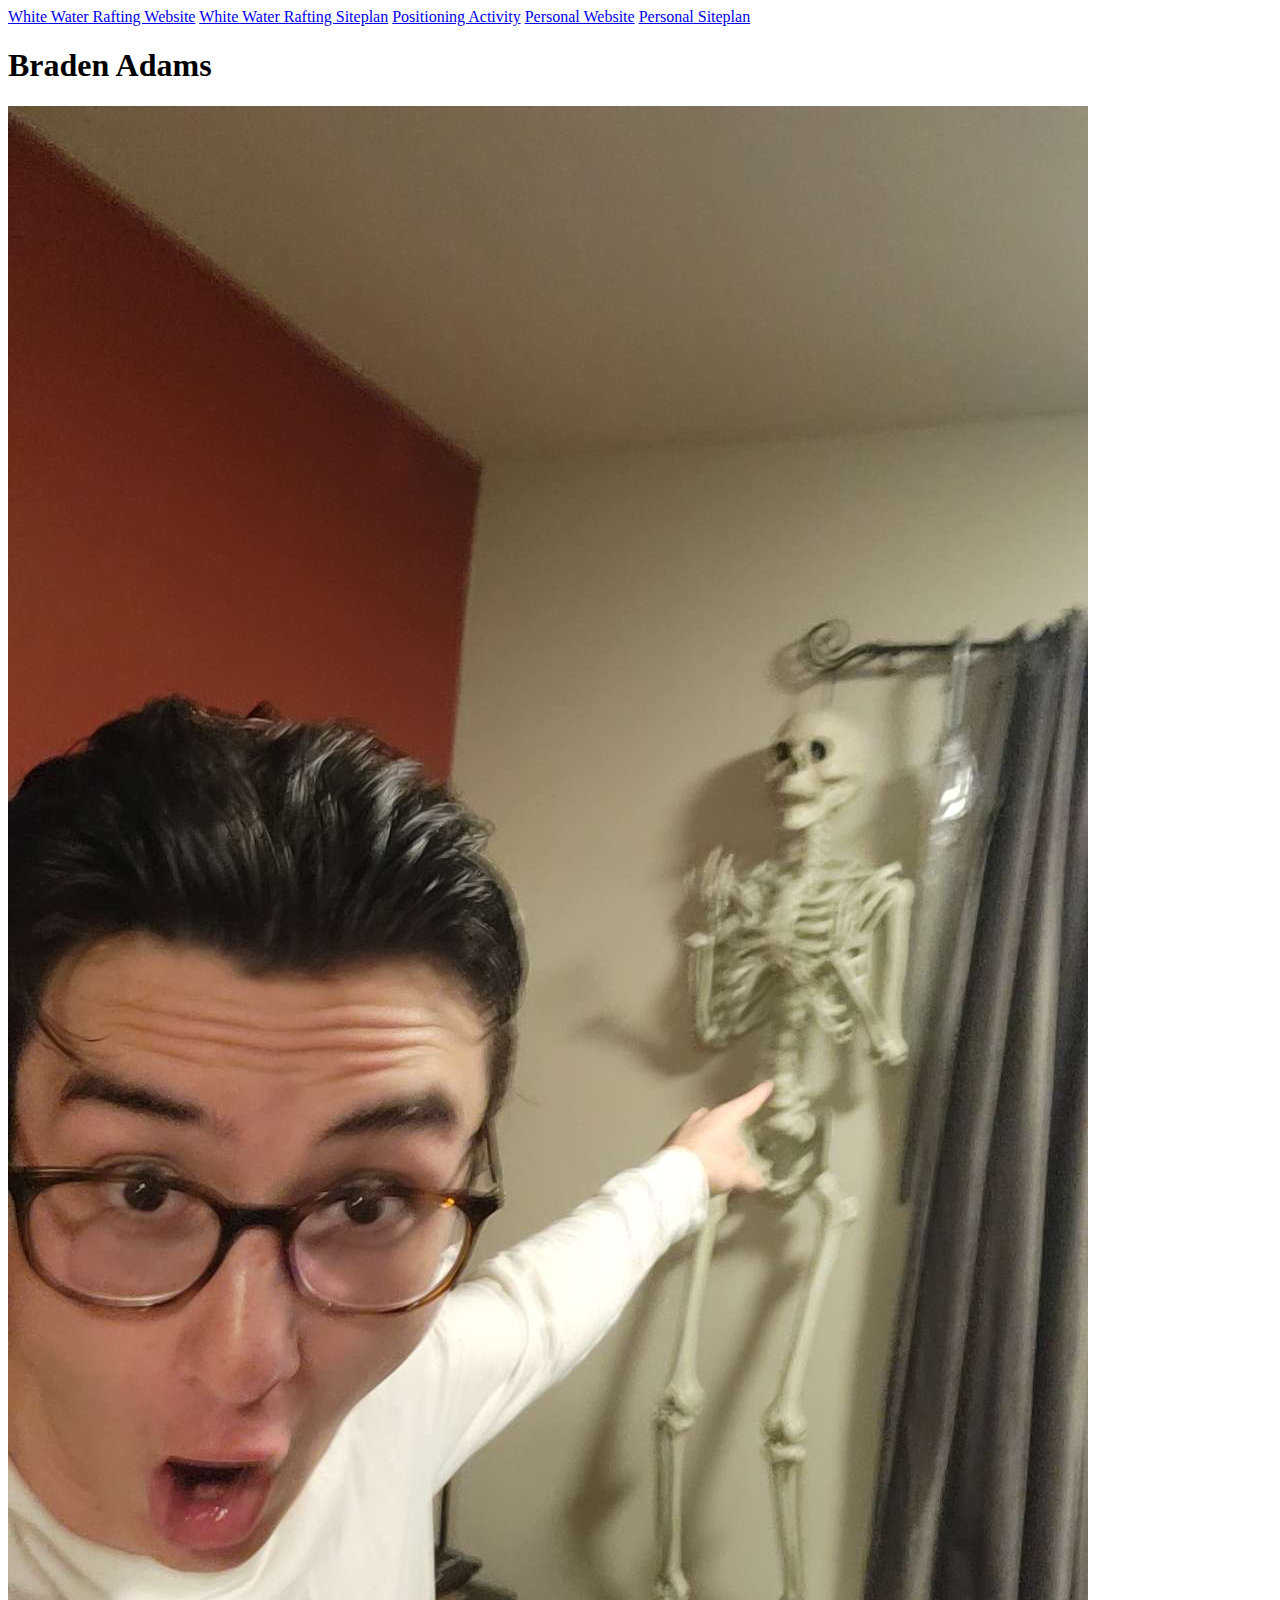
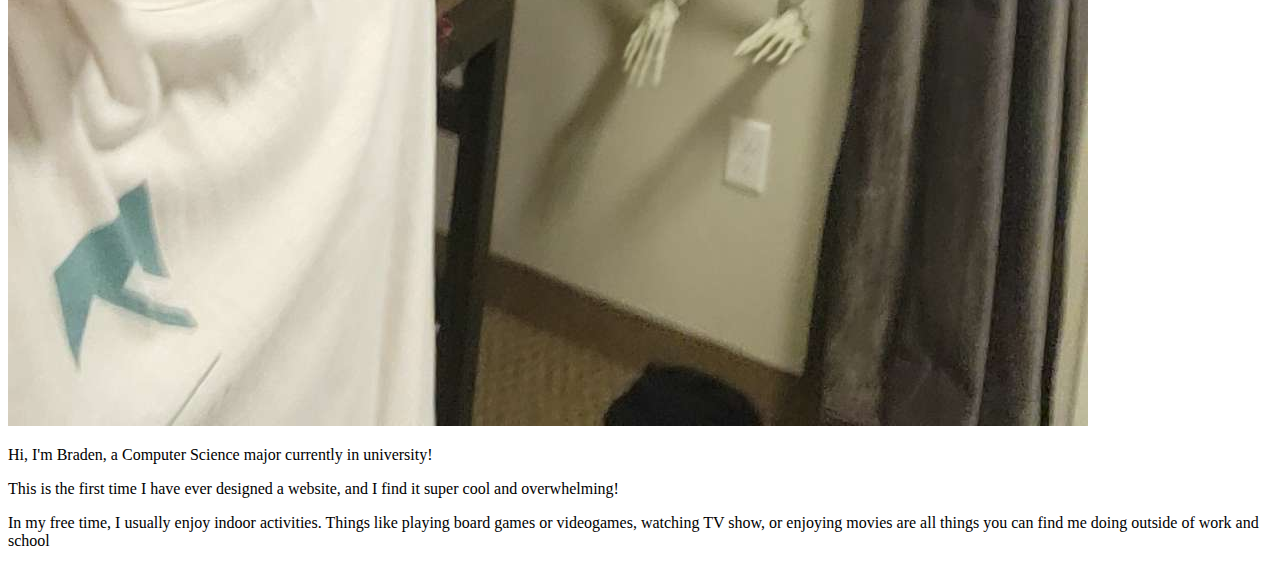
<file: about_me/index.html>
<!DOCTYPE html>
<html lang="en">
<head>
    <meta charset="UTF-8">
    <meta name="viewport" content="width=device-width, initial-scale=1.0">
    <title>WDD130 | Home</title>
</head>
<body>
    <header>
        <nav>
            <a href="wwr/index.html">White Water Rafting Website</a>
            <a href="wwr/site-plan-rafting.html">White Water Rafting Siteplan</a>
            <a href="positioning.html">Positioning Activity</a>
            <a href="#">Personal Website</a>
            <a href="#">Personal Siteplan</a>
        </nav>
    </header>
    <main></main>
    <h1>Braden Adams</h1>
    <img src="Snapchat-1739918688.jpg" alt="Image of me of my best friend Benjamin Bones">
    <p>Hi, I'm Braden, a Computer Science major currently in university!</p>
    <p>This is the first time  I have ever designed a website, and I find it super cool and overwhelming!</p>
    <p>In my free time, I usually enjoy indoor activities. Things like playing board games or videogames, watching TV show, or enjoying movies are all things you can find me doing outside of work and school</p>
    <footer></footer>
</body>
</html>
</file>
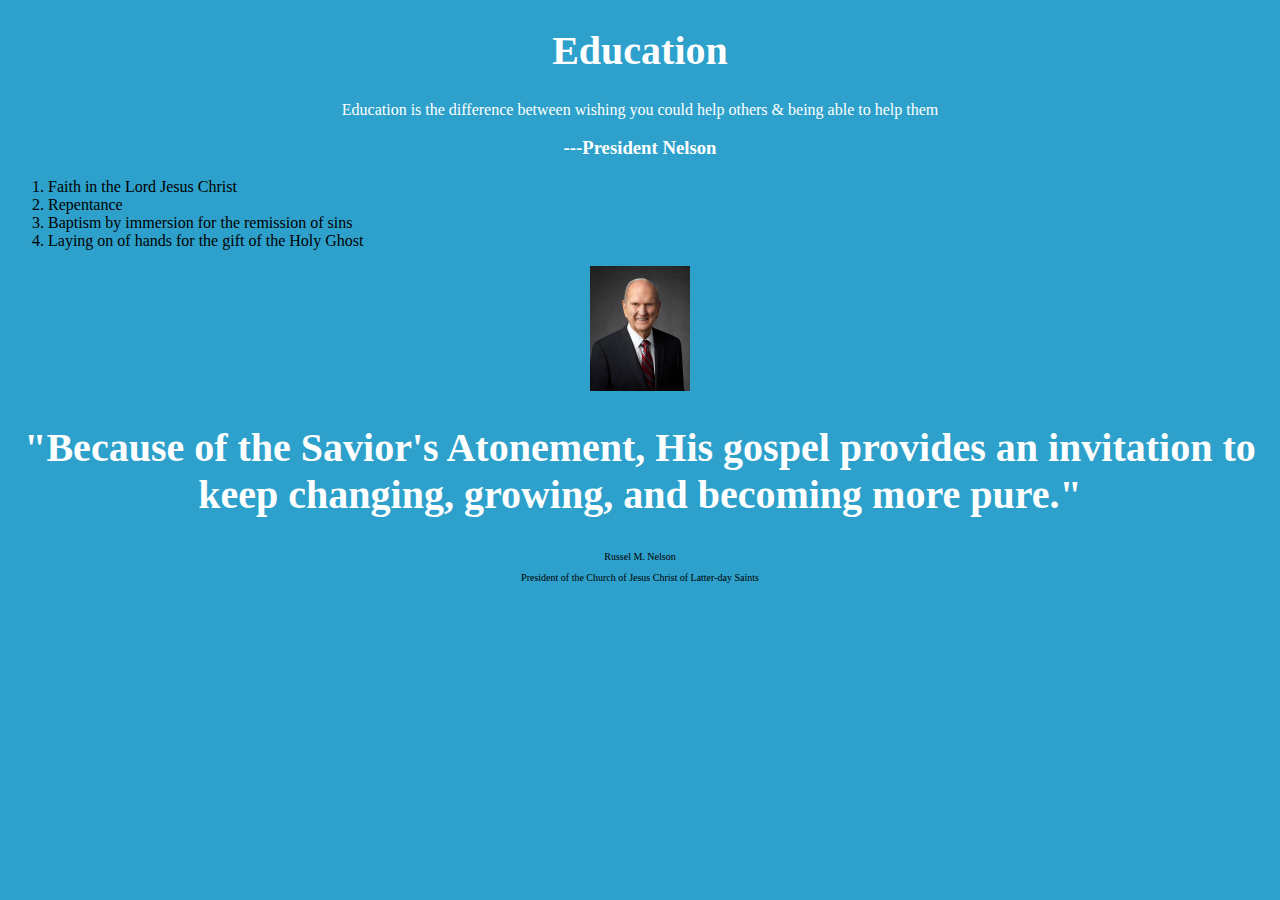
<file: ice_challenge_one/index.html>
<!DOCTYPE html>
<html lang="en">
<head>
    <meta charset="UTF-8">
    <meta name="viewport" content="width=device-width, initial-scale=1.0">
    <link rel="stylesheet" href="styles/ice_one.css">
    <title>Document</title>
</head>
<body>
    <main>
        <header class="header">
            <h1>Education</h1>
            <p>Education is the difference between wishing you could help others & being able to help them</p>
            <h3>---President Nelson</h3>
        </header>
        <div class="main">
            <ol>
                <li>Faith in the Lord Jesus Christ</li>
                <li>Repentance</li>
                <li>Baptism by immersion for the remission of sins</li>
                <li>Laying on of hands for the gift of the Holy Ghost</li>
            </ol>
            <img src="images/russell_nelson_official_portrait_2018.jpeg" alt="russel m nelson portrait">
            <h2>"Because of the Savior's Atonement, His gospel provides an invitation to keep changing, growing, and becoming more pure."</h2>
            <p class="name">Russel M. Nelson</p>
            <p class="name">President of the Church of Jesus Christ of Latter-day Saints</p>
        </div>
    </main>
    <footer>

    </footer>
</body>
</html>
</file>
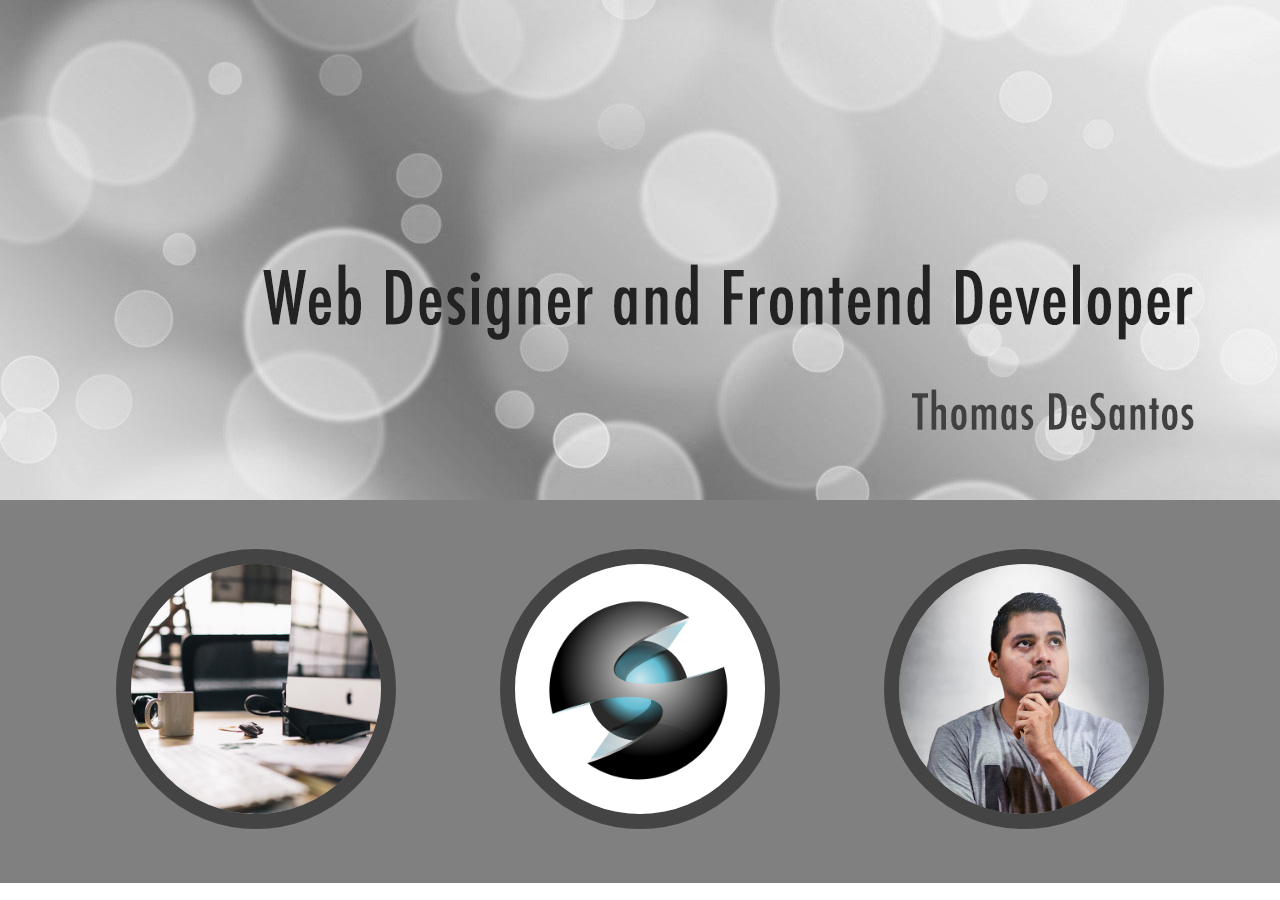
<file: ice_challenge_two/index.html>
<!DOCTYPE html>
<html lang="en">
<head>
    <meta charset="UTF-8">
    <meta name="viewport" content="width=device-width, initial-scale=1.0">
    <link rel="stylesheet" href="styles/ice_two.css">
    <title>Ice Challenge Two</title>
</head>
<body>
    <img src="images/w05_circles.jpg" alt="circle image displaying text" class="top">
    <div>
        <img src="images/w05_ice_image_desk.jpg" alt="desk">
        <img src="images/w05_ice_image_graphic.png" alt="logo">
        <img src="images/w05_ice_image_person.jpg" alt="person thinking">
    </div>
</body>
</html>
</file>
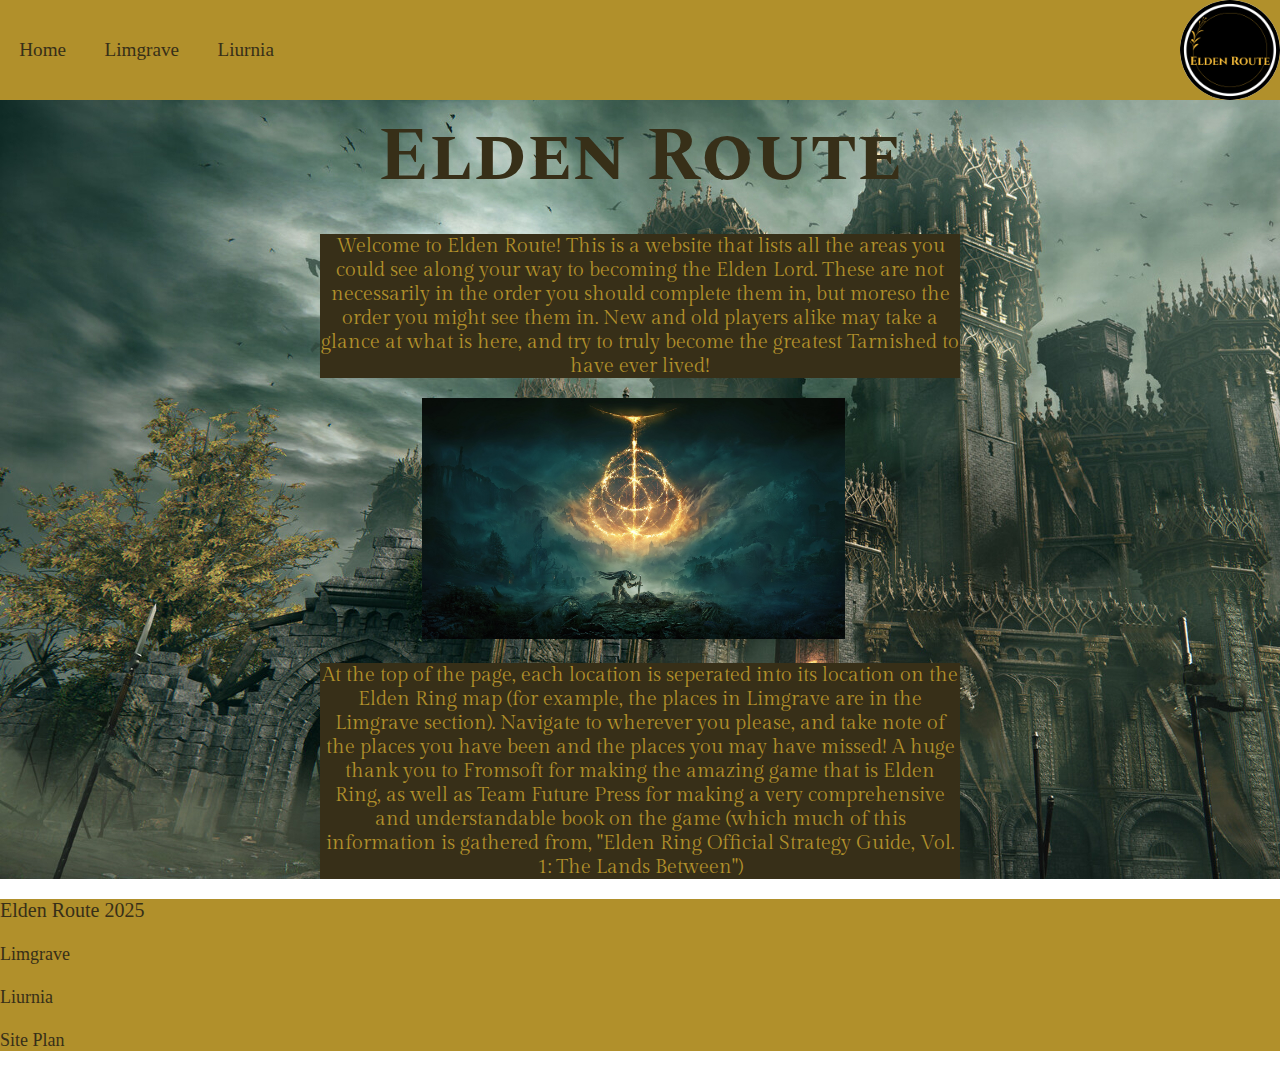
<file: personal_site/index.html>
<!DOCTYPE html>
<html lang="en">
<head>
    <meta charset="UTF-8">
    <meta name="viewport" content="width=device-width, initial-scale=1.0">
    <title>Elden Route</title>
    <link rel="stylesheet" href="styles/style.css">
</head>
<body>
    <div id="content">
        <header>
            <a href="index.html" id="logo_link">
                <img src="image/Elden Layout.png" alt="elden_route_logo" class="logo">
            </a>
            <nav>
                <a href="index.html">Home</a>
                <a href="page-one.html">Limgrave</a>
                <a href="page-two.html">Liurnia</a>
            </nav>
        </header>
    </div>    
    <main id="main_page" style="background-image: url(image/elden_ring2_1600.jpg);" >
        <h1>Elden Route</h1>
        <p>Welcome to Elden Route! This is a website that lists all the areas you could see along your way to becoming the Elden Lord. These are not necessarily in the order you should complete them in, but moreso the order you might see them in. New and old players alike may take a glance at what is here, and try to truly become the greatest Tarnished to have ever lived!</p>
        <img src="image/elden_ring1_1600.jpg" alt="elden ring game image">
        <p>At the top of the page, each location is seperated into its location on the Elden Ring map (for example, the places in Limgrave are in the Limgrave section). Navigate to wherever you please, and take note of the places you have been and the places you may have missed! A huge thank you to Fromsoft for making the amazing game that is Elden Ring, as well as Team Future Press for making a very comprehensive and understandable book on the game (which much of this information is gathered from, "Elden Ring Official Strategy Guide, Vol. 1: The Lands Between")</p>
    </main>
    <footer>
        <p>Elden Route 2025</p>
        <p><a href="page-one.html">Limgrave</a></p>
        <p><a href="page-two.html">Liurnia</a></p>
        <p><a href="personal-site-plan.html">Site Plan</a></p>
    </footer>
</body>
</html>
</file>
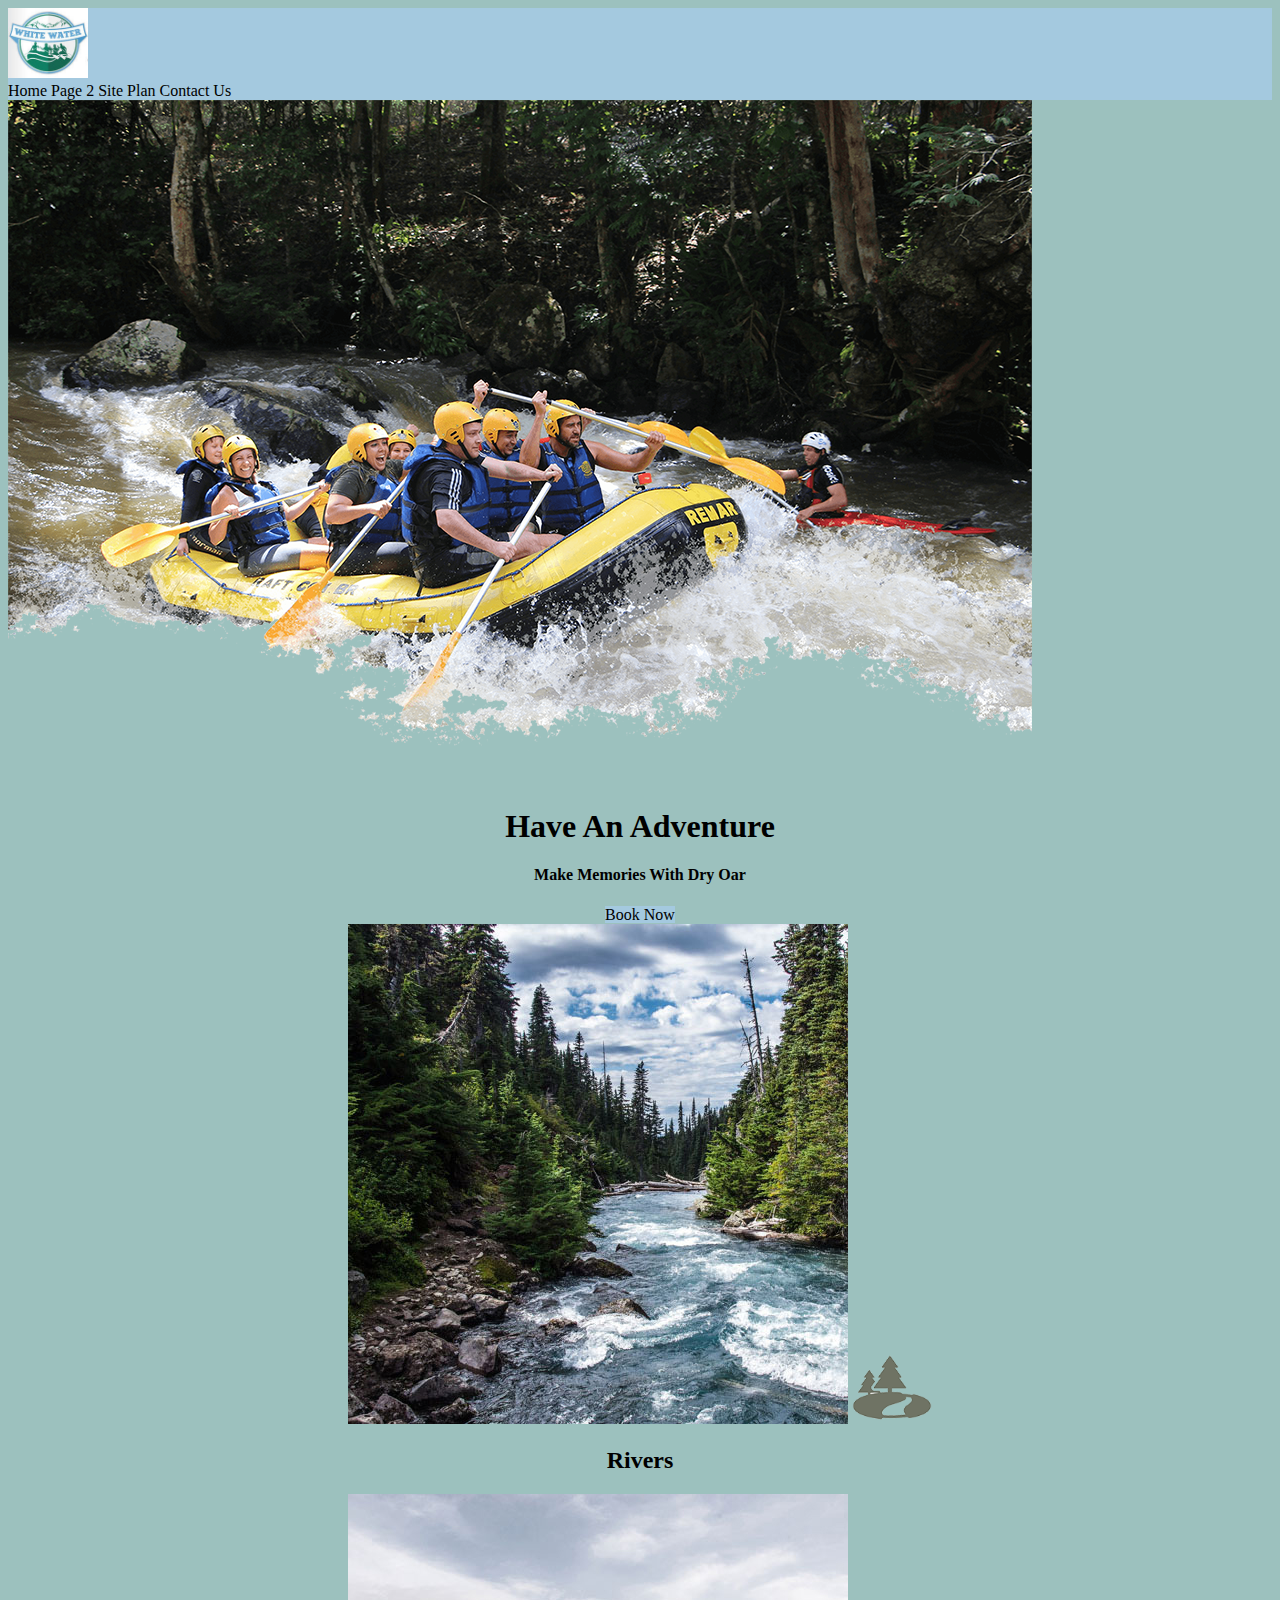
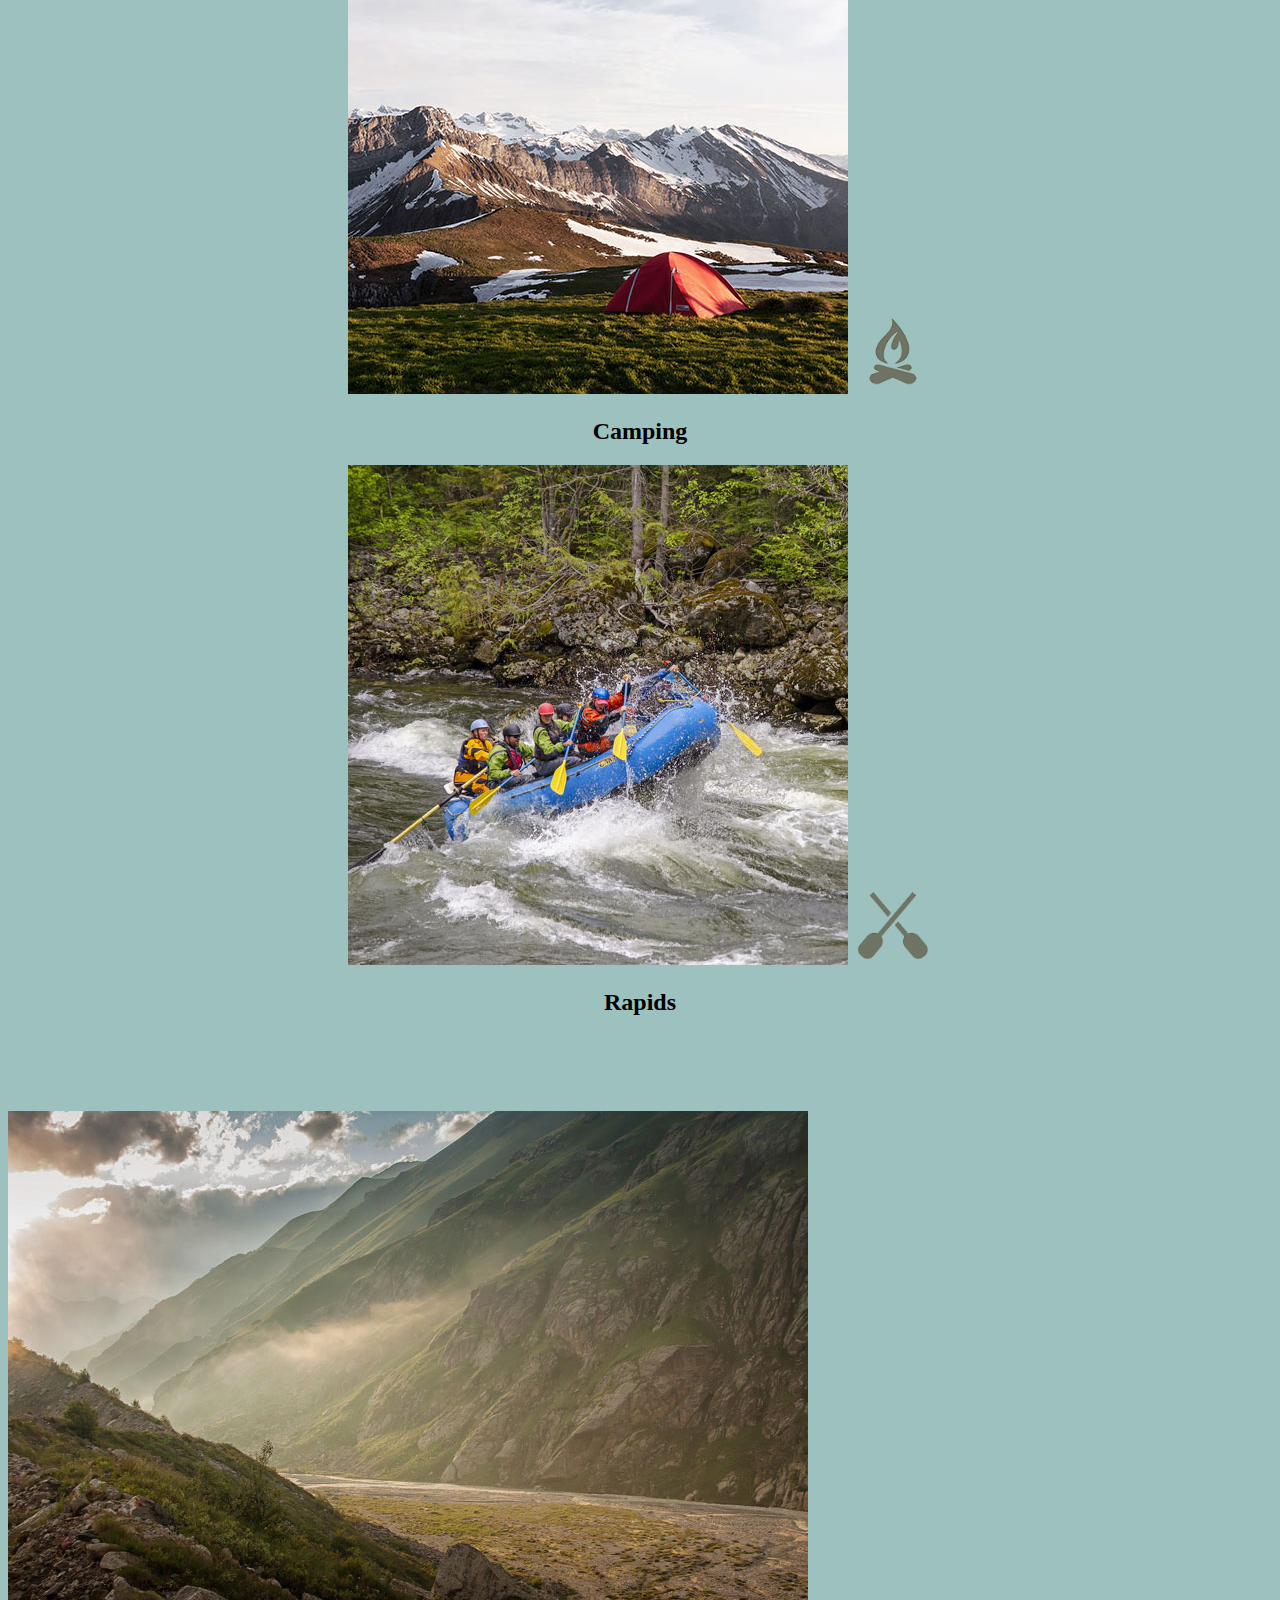
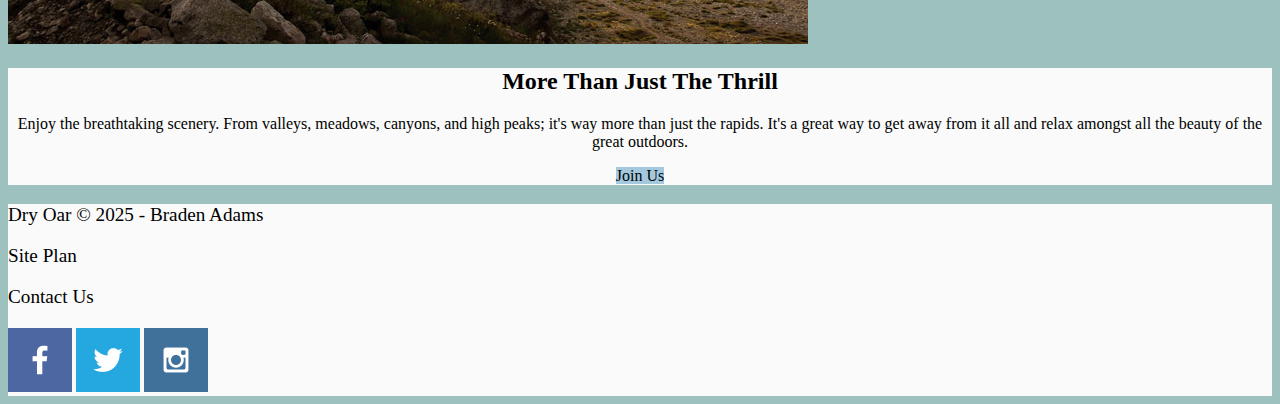
<file: wwr/index.html>
<!DOCTYPE html>
<html lang="en">
<head>
    <meta charset="UTF-8">
    <meta name="viewport" content="width=device-width, initial-scale=1.0">
    <title>Whitewater Rafting Vacations | Dry Oar Boating | Home</title>
    <link rel="stylesheet" href="styles/style.css">
</head>
<body>
    <div id="content">
    <header>
        <a href="index.html" id="logo_link">
            <img src="images/wwlogo.jpg" alt="white_water_logo" class="logo">
        </a>
        <nav>
            <a href="index.html">Home</a>
            <a href="#">Page 2</a>
            <a href="site-plan-rafting.html">Site Plan</a>
            <a href="contactus.html">Contact Us</a>
        </nav>
    </header>
    <div id="hero">
        <div id="hero_box">
            <img src="images/hero.png" alt="people enjoying white water rafting" id="hero_image">
        </div>
        <section id="hero_msg">
            <h1 class="home_title">Have An Adventure</h1>
            <h4>Make Memories With Dry Oar</h4>
            <div class="button_box">
                <a href="contactus.html" class="book">Book Now</a>
            </div>
        </section>
    </div>
    <main class="home_grid">
        <section class="rivers_card">
            <img src="images/rivers.jpg" alt="river in forest" class="card_img">
            <img src="images/river_icon.png" alt="river icon" class="icon">
            <h2>Rivers</h2>
        </section>
        <section class="camping_card">
            <img src="images/camping.jpg" alt="tent in mountain" class="card_img">
            <img src="images/fire_icon.png" alt="fire icon" class="icon">   
            <h2>Camping</h2>
        </section>
        <section class="rapids_card">
            <img src="images/rapids.jpg" alt="rafting boat" class="card_img">
            <img src="images/oars.png" alt="oar icon" class="icon">
            <h2>Rapids</h2>
        </section>
        <div id="background"></div>
        <img src="images/mountains.jpg" alt="misty mountains" class="mountains">
        <section class="msg">
            <h2>More Than Just The Thrill</h2>
            <p>Enjoy the breathtaking scenery. From valleys, meadows, canyons, and high peaks; it's way more than just the rapids. It's a great way to get away from it all and relax amongst all the beauty of the great outdoors. </p>
            <a href="rivers.html" class="join">Join Us</a>
        </section>
    </main>
    <footer>
        <p>Dry Oar &copy; 2025 - Braden Adams</p>
        <p><a href="site-plan-rafting.html">Site Plan</a></p>
        <p><a href="contactus.html">Contact Us</a></p>
        <div class="social">
            <a href="https://facebook.com" target="_blank">
                <img src="images/facebook.png" alt="facebook icon">
            </a>
            <a href="https://twitter.com" target="_blank">
                <img src="images/twitter.png" alt="twitter icon">
            </a>
            <a href="https://instagram.com" target="_blank">
                <img src="images/instagram.png" alt="instagram icon">
            </a>
        </div>
    </footer>
    </div>
</body>
</html>
</file>
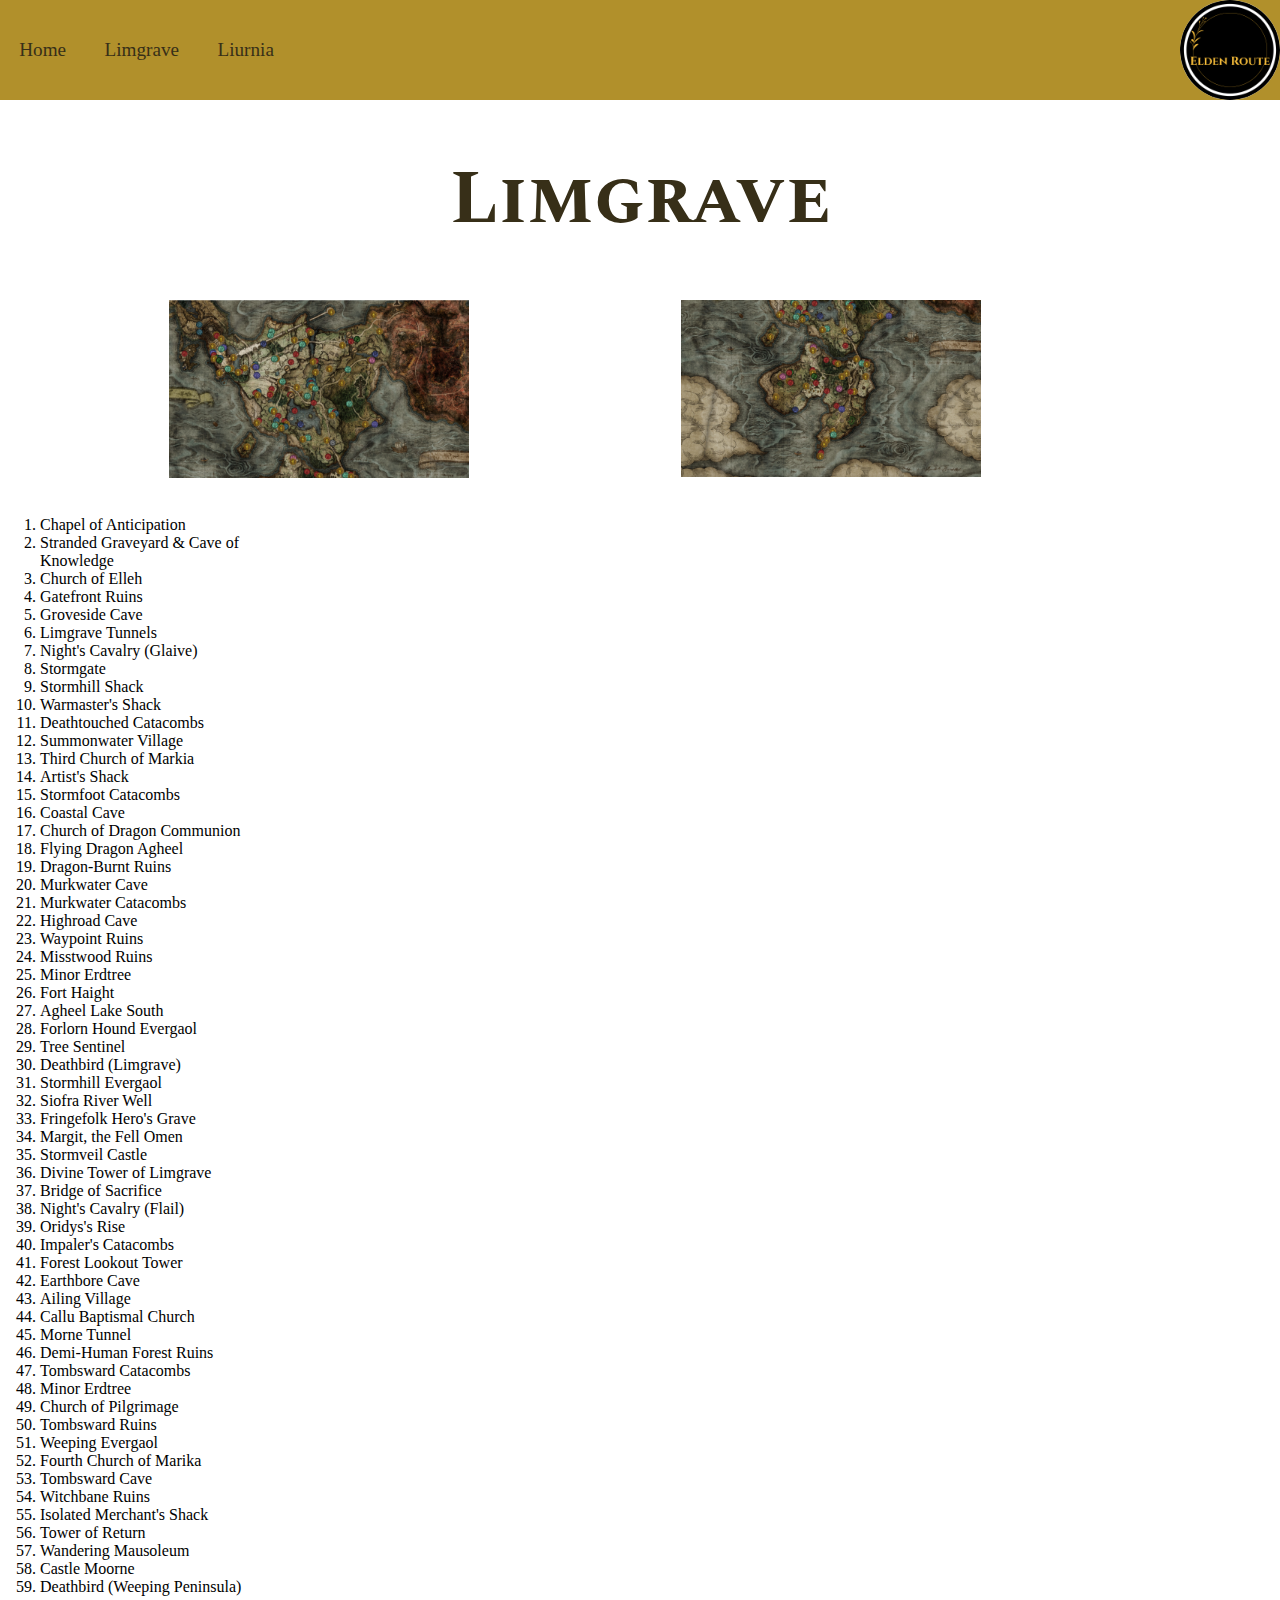
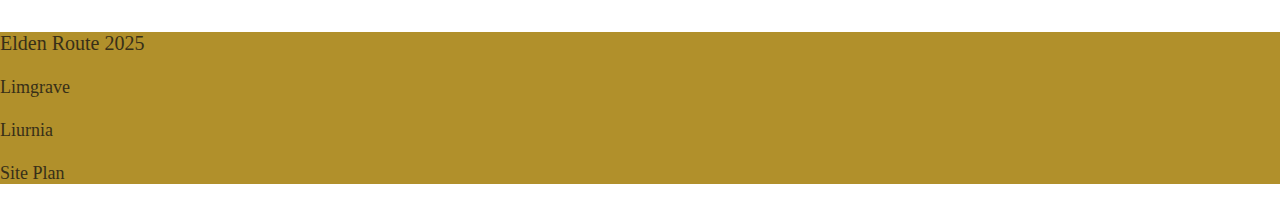
<file: personal_site/page-one.html>
<!DOCTYPE html>
<html lang="en">
<head>
    <meta charset="UTF-8">
    <meta name="viewport" content="width=device-width, initial-scale=1.0">
    <title>Elden Route</title>
    <link rel="stylesheet" href="styles/style.css">
</head>
<body>
    <div id="content">
        <header>
            <a href="index.html" id="logo_link">
                <img src="image/Elden Layout.png" alt="elden_route_logo" class="logo">
            </a>
            <nav>
                <a href="index.html">Home</a>
                <a href="page-one.html">Limgrave</a>
                <a href="page-two.html">Liurnia</a>
            </nav>
        </header>
    </div>    
    <main id="page_one">
        <h1 id="title_lim">Limgrave</h1>
        <img src="image/limgrave1_1600.png" alt="first map of limgrave" id="lim_one">
        <img src="image/limgrave2_1600.png" alt="second map of limgrave" id="lim_two">
        <ol id="list_lim">
            <li>Chapel of Anticipation</li>
            <li>Stranded Graveyard & Cave of Knowledge</li>
            <li>Church of Elleh</li>
            <li>Gatefront Ruins</li>
            <li>Groveside Cave</li>
            <li>Limgrave Tunnels</li>
            <li>Night's Cavalry (Glaive)</li>
            <li>Stormgate</li>
            <li>Stormhill Shack</li>
            <li>Warmaster's Shack</li>
            <li>Deathtouched Catacombs</li>
            <li>Summonwater Village</li>
            <li>Third Church of Markia</li>
            <li>Artist's Shack</li>
            <li>Stormfoot Catacombs</li>
            <li>Coastal Cave</li>
            <li>Church of Dragon Communion</li>
            <li>Flying Dragon Agheel</li>
            <li>Dragon-Burnt Ruins</li>
            <li>Murkwater Cave</li>
            <li>Murkwater Catacombs</li>
            <li>Highroad Cave</li>
            <li>Waypoint Ruins</li>
            <li>Misstwood Ruins</li>
            <li>Minor Erdtree</li>
            <li>Fort Haight</li>
            <li>Agheel Lake South</li>
            <li>Forlorn Hound Evergaol</li>
            <li>Tree Sentinel</li>
            <li>Deathbird (Limgrave)</li>
            <li>Stormhill Evergaol</li>
            <li>Siofra River Well</li>
            <li>Fringefolk Hero's Grave</li>
            <li>Margit, the Fell Omen</li>
            <li>Stormveil Castle</li>
            <li>Divine Tower of Limgrave</li>
            <li>Bridge of Sacrifice</li>    
            <li>Night's Cavalry (Flail)</li>     
            <li>Oridys's Rise</li>    
            <li>Impaler's Catacombs</li>
            <li>Forest Lookout Tower</li>
            <li>Earthbore Cave</li>
            <li>Ailing Village</li>
            <li>Callu Baptismal Church</li>
            <li>Morne Tunnel</li>
            <li>Demi-Human Forest Ruins</li>
            <li>Tombsward Catacombs</li>
            <li>Minor Erdtree</li>
            <li>Church of Pilgrimage</li>
            <li>Tombsward Ruins</li>
            <li>Weeping Evergaol</li>
            <li>Fourth Church of Marika</li>
            <li>Tombsward Cave</li>
            <li>Witchbane Ruins</li>
            <li>Isolated Merchant's Shack</li>
            <li>Tower of Return</li>
            <li>Wandering Mausoleum</li>
            <li>Castle Moorne</li>
            <li>Deathbird (Weeping Peninsula)</li>
        </ol>
    </main>
    <footer>
        <p>Elden Route 2025</p>
        <p><a href="page-one.html">Limgrave</a></p>
        <p><a href="page-two.html">Liurnia</a></p>
        <p><a href="personal-site-plan.html">Site Plan</a></p>
    </footer>
</body>
</html>
</file>
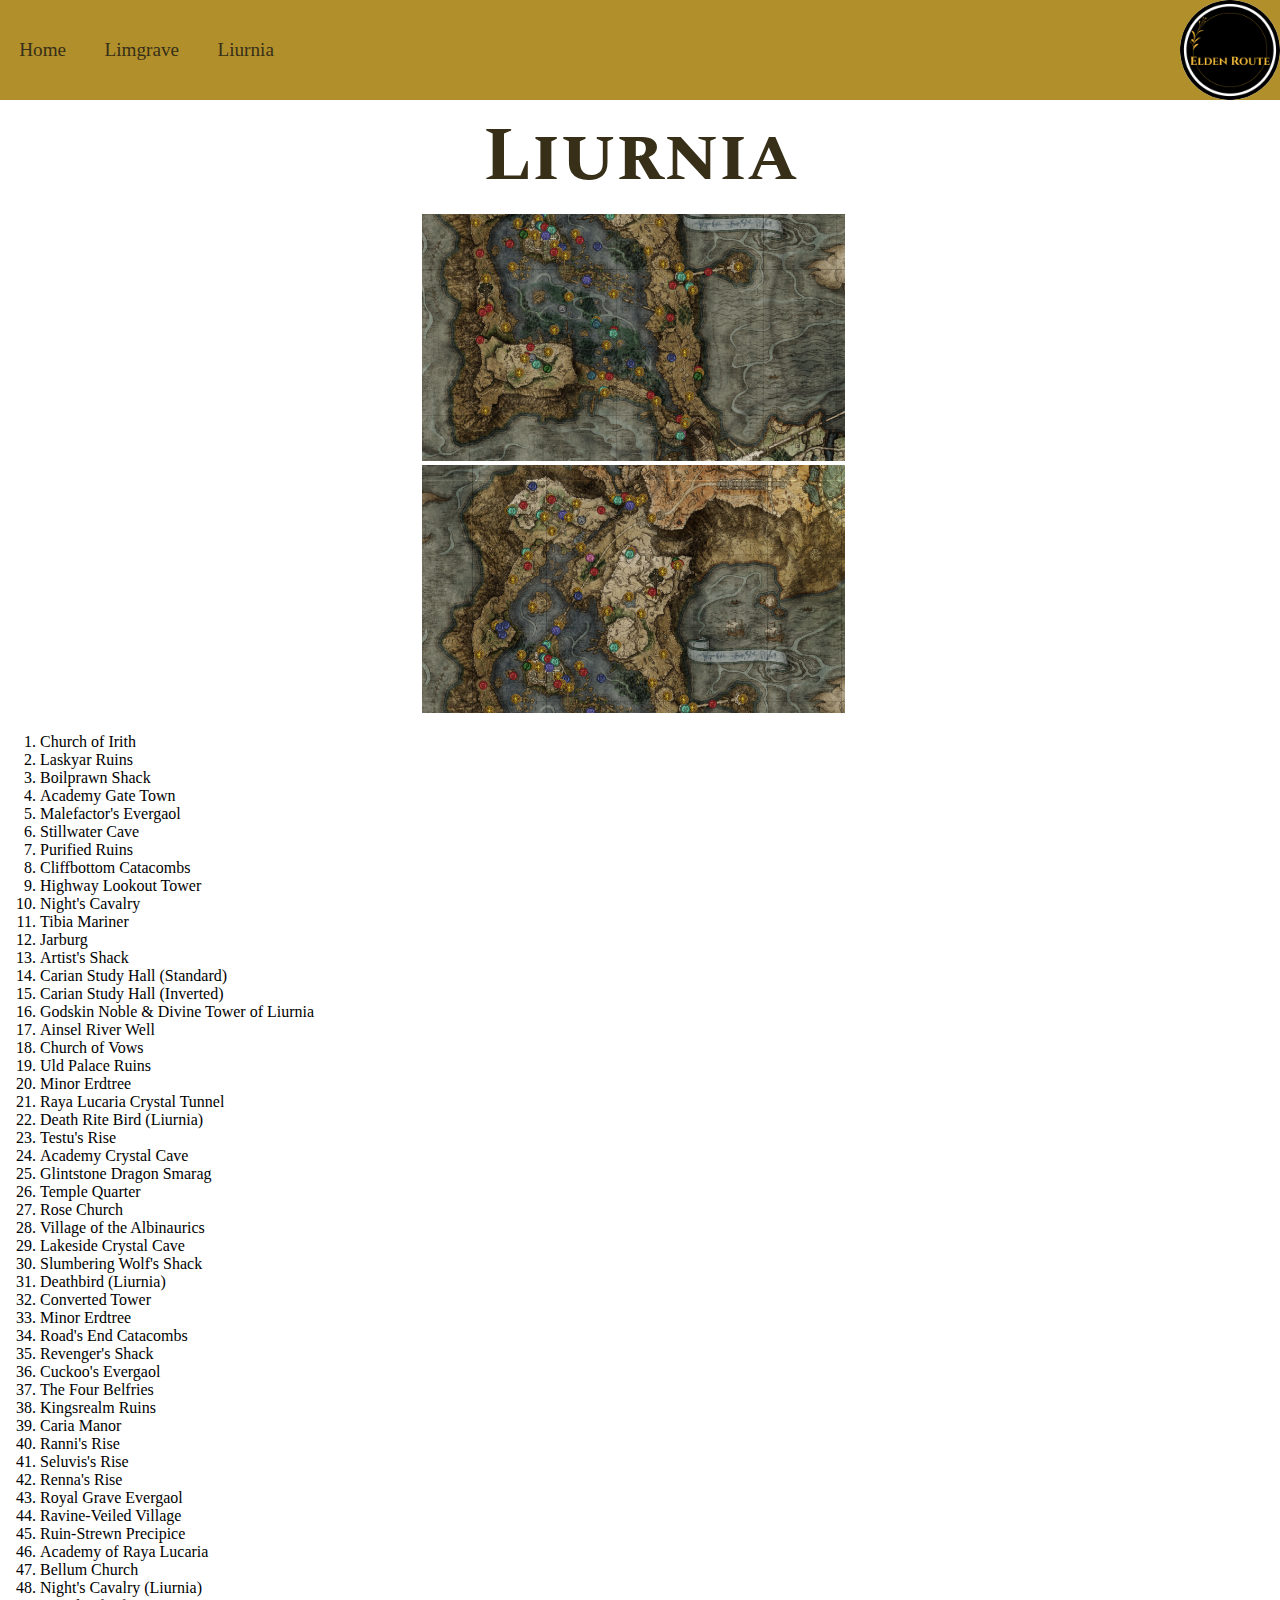
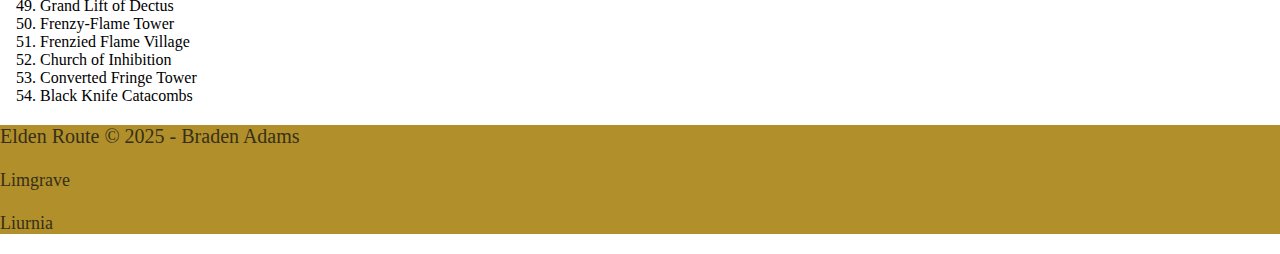
<file: personal_site/page-two.html>
<!DOCTYPE html>
<html lang="en">
<head>
    <meta charset="UTF-8">
    <meta name="viewport" content="width=device-width, initial-scale=1.0">
    <title>Elden Route</title>
    <link rel="stylesheet" href="styles/style.css">
</head>
<body>
    <div id="content">
        <header>
            <a href="index.html" id="logo_link">
                <img src="image/Elden Layout.png" alt="elden_route_logo" class="logo">
            </a>
            <nav>
                <a href="index.html">Home</a>
                <a href="page-one.html">Limgrave</a>
                <a href="page-two.html">Liurnia</a>
            </nav>
        </header>
    </div>    
    <main id="main_two">
        <h1>Liurnia</h1>
        <img src="image/liurnia1_1600.png" alt="first map of liurnia">
        <img src="image/liurnia2_1600.png" alt="second map of liurnia">
        <ol>
            <li>Church of Irith</li> 
            <li>Laskyar Ruins</li>
            <li>Boilprawn Shack</li>
            <li>Academy Gate Town</li>
            <li>Malefactor's Evergaol</li>
            <li>Stillwater Cave</li>
            <li>Purified Ruins</li>
            <li>Cliffbottom Catacombs</li>
            <li>Highway Lookout Tower</li>
            <li>Night's Cavalry</li>
            <li>Tibia Mariner</li>
            <li>Jarburg</li>
            <li>Artist's Shack</li>
            <li>Carian Study Hall (Standard)</li>
            <li>Carian Study Hall (Inverted)</li>
            <li>Godskin Noble & Divine Tower of Liurnia</li>
            <li>Ainsel River Well</li>
            <li>Church of Vows</li>
            <li>Uld Palace Ruins</li>
            <li>Minor Erdtree</li>
            <li>Raya Lucaria Crystal Tunnel</li>
            <li>Death Rite Bird (Liurnia)</li>
            <li>Testu's Rise</li>
            <li>Academy Crystal Cave</li>
            <li>Glintstone Dragon Smarag</li>
            <li>Temple Quarter</li>
            <li>Rose Church</li>
            <li>Village of the Albinaurics</li>
            <li>Lakeside Crystal Cave</li>
            <li>Slumbering Wolf's Shack</li>
            <li>Deathbird (Liurnia)</li>
            <li>Converted Tower</li>
            <li>Minor Erdtree</li>
            <li>Road's End Catacombs</li>
            <li>Revenger's Shack</li>
            <li>Cuckoo's Evergaol</li>
            <li>The Four Belfries</li>
            <li>Kingsrealm Ruins</li>
            <li>Caria Manor</li>
            <li>Ranni's Rise</li>
            <li>Seluvis's Rise</li>
            <li>Renna's Rise</li>
            <li>Royal Grave Evergaol</li>
            <li>Ravine-Veiled Village</li>
            <li>Ruin-Strewn Precipice</li>
            <li>Academy of Raya Lucaria</li>
            <li>Bellum Church</li>
            <li>Night's Cavalry (Liurnia)</li>
            <li>Grand Lift of Dectus</li>
            <li>Frenzy-Flame Tower</li>
            <li>Frenzied Flame Village</li>
            <li>Church of Inhibition</li>
            <li>Converted Fringe Tower</li>
            <li>Black Knife Catacombs</li>
        </ol>
    </main>
    <footer>
        <p>Elden Route &copy; 2025 - Braden Adams</p>
        <p><a href="page-one.html">Limgrave</a></p>
        <p><a href="page-two.html">Liurnia</a></p>
    </footer>
</body>
</html>
</file>
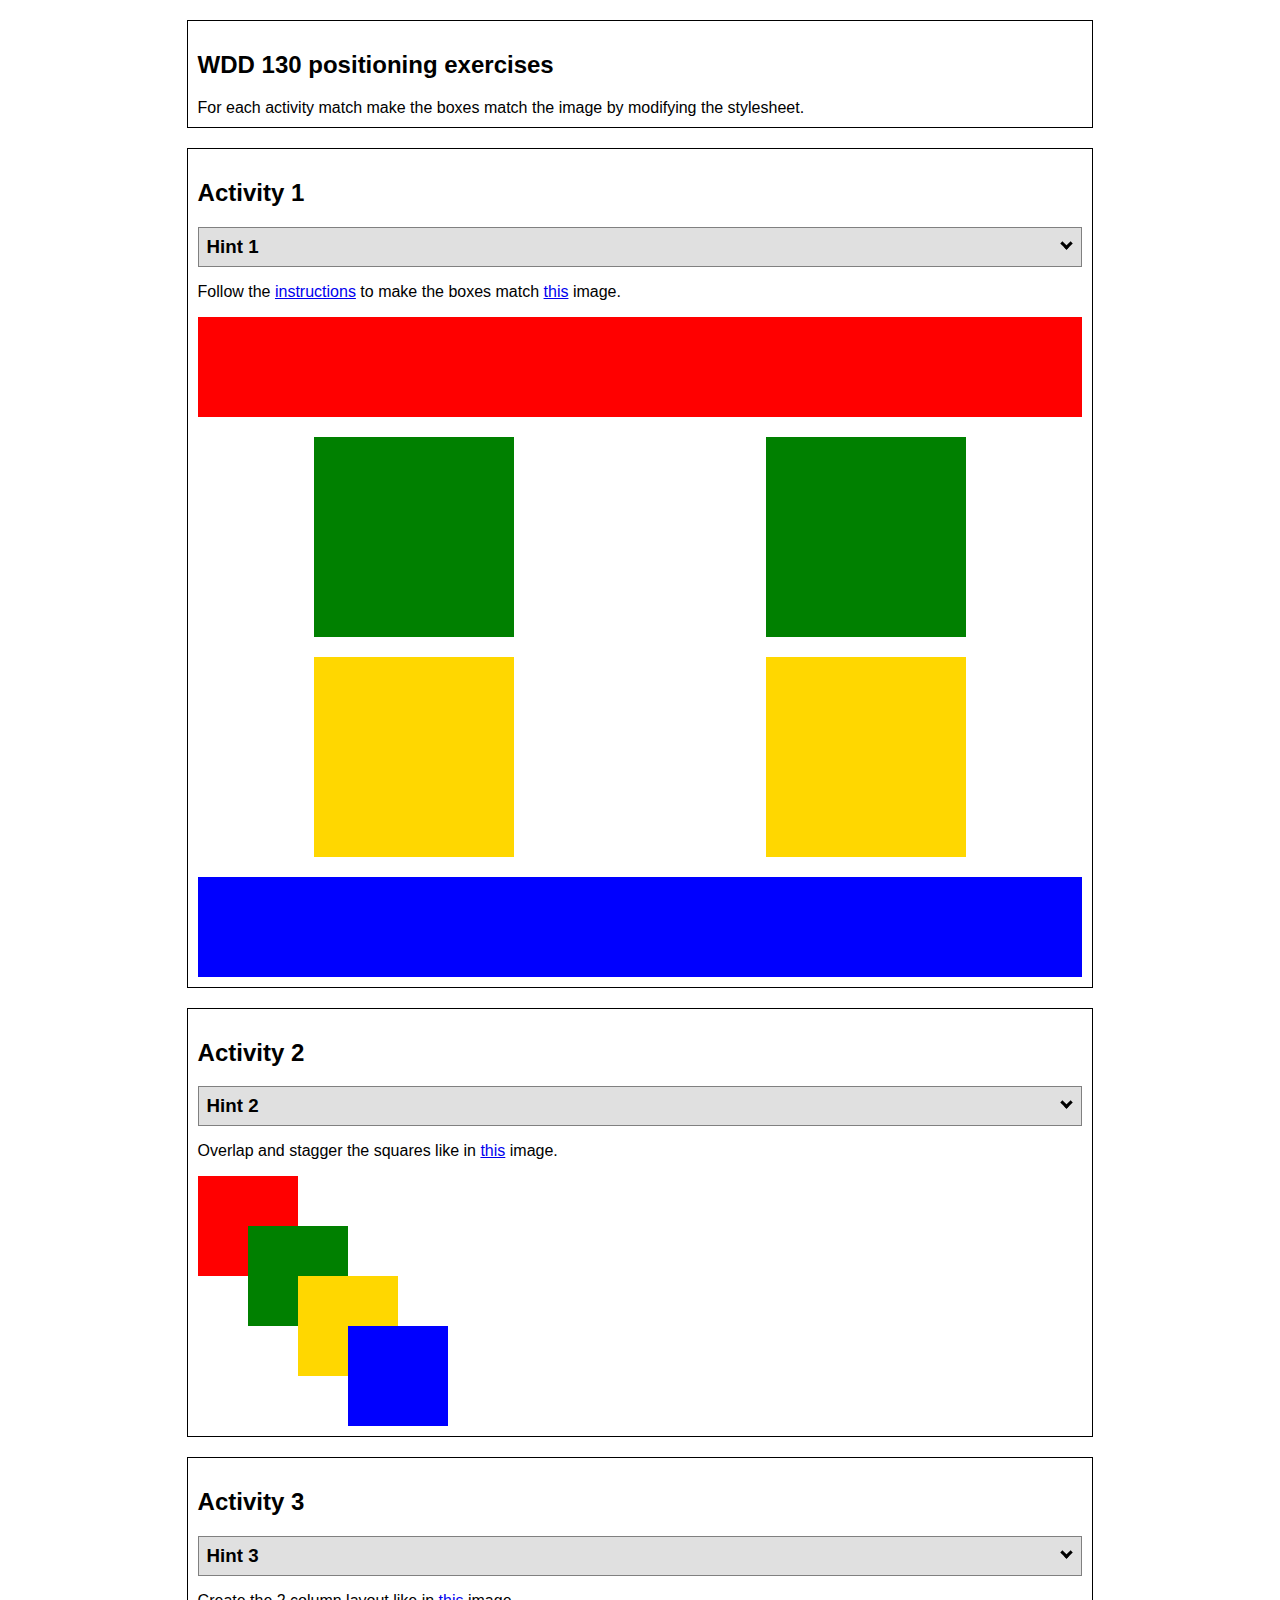
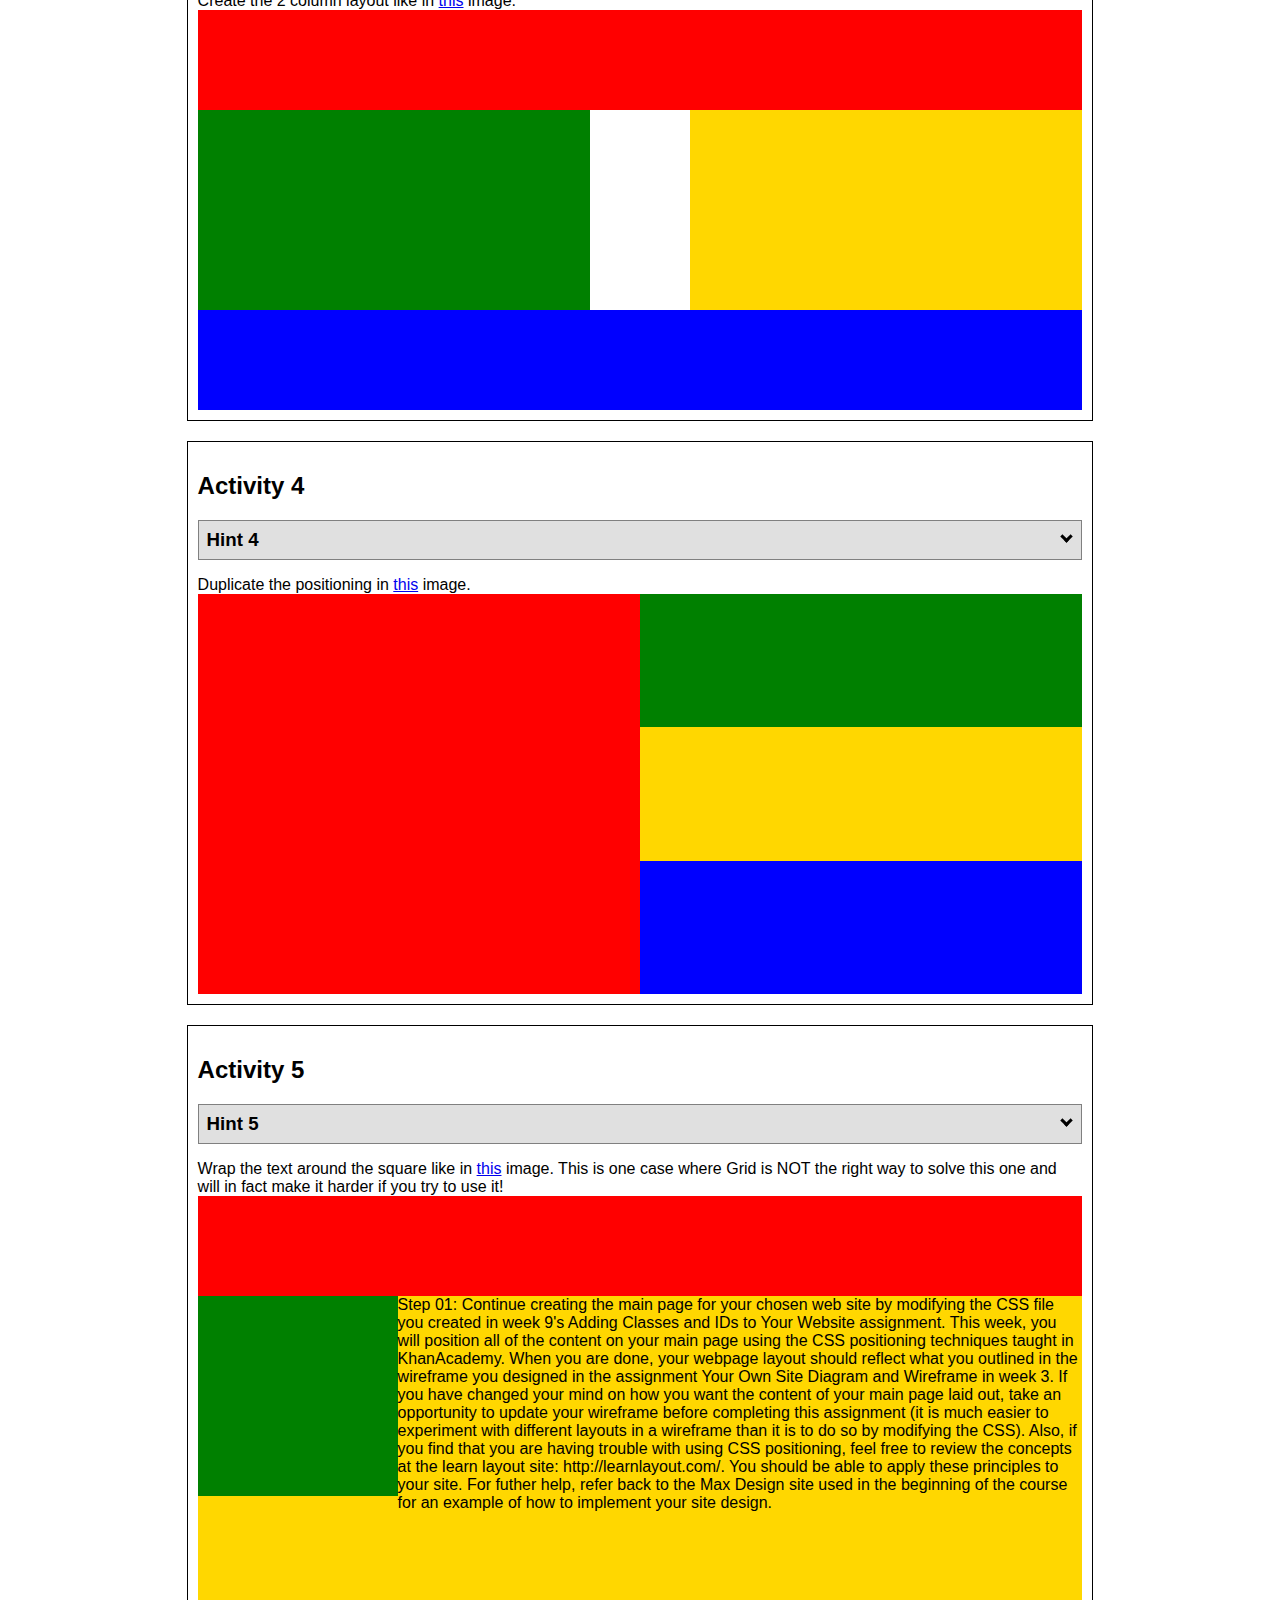
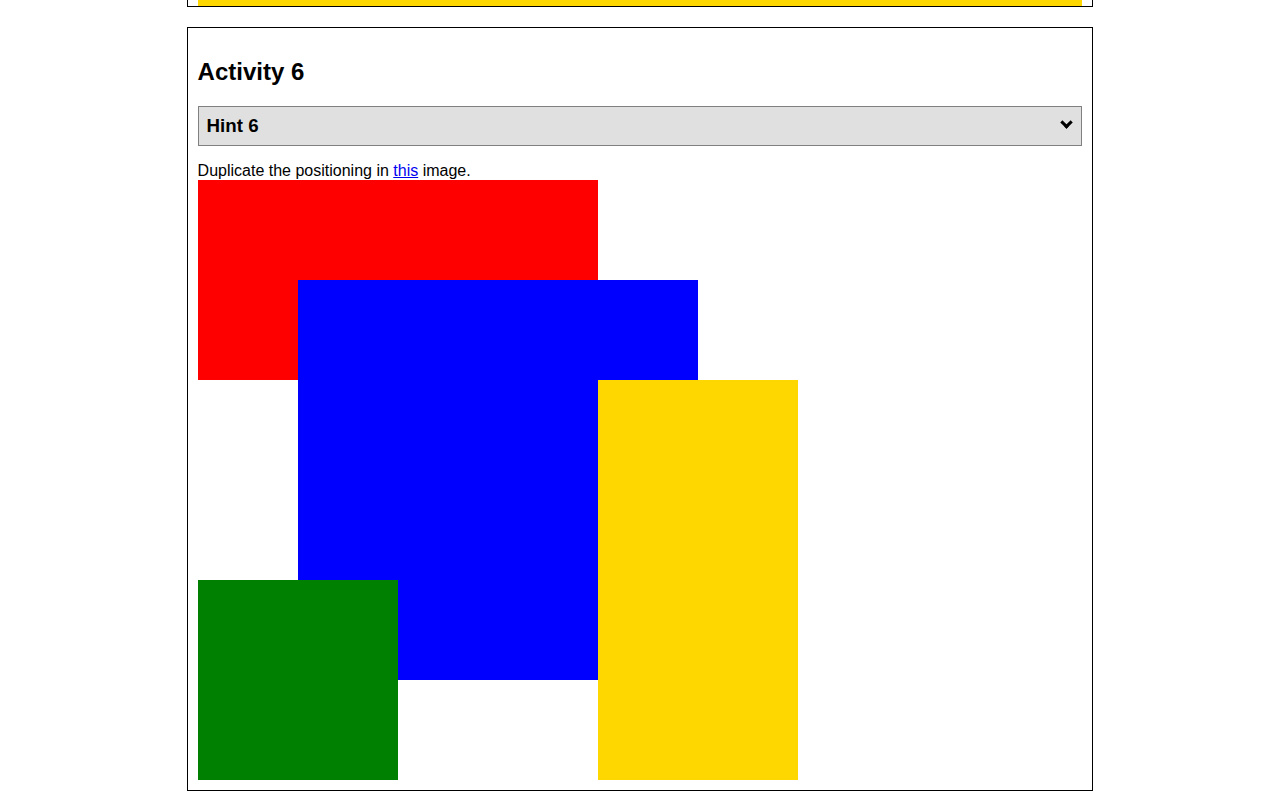
<file: positioning/positioning.html>
<!DOCTYPE html>
<html lang="en">
  <head>
    <!-- HTML - Name: positioning.html -->
    <title>Positioning Activity</title>
    <link rel="stylesheet" type="text/css" href="positionstyles.css" />
  </head>
  <body>
    <div class="activity">
      <h2>WDD 130 positioning exercises</h2>
      For each activity match make the boxes match the image by modifying the stylesheet.</div>
    <div class="activity">
      <h2>Activity 1</h2>
      <section class="hint"><input type="checkbox" ><i></i> <h3>Hint 1</h3><div><p>Check out the <a href="https://byui-wdd.github.io/wdd130/activities/w06-css-positioning.html" target="_blank">activity instructions</a> in Ilearn!</p></div></section>
      <p>Follow the <a href="https://byui-wdd.github.io/wdd130/activities/w06-css-positioning.html" target="_blank">instructions</a> to make the boxes match  <a href="https://byui-wdd.github.io/wdd130/images/example1.png" target="_blank">this</a> image.</p>
      <div class="content1" >
        <div class="red1" ></div>
        <div class="green1" ></div>
        <div class="green1" ></div>
        <div class="yellow1"></div>
        <div class="yellow1"></div>
        <div class="blue1"></div>
      </div>
    </div>
    <div class="activity">
      <h2>Activity 2</h2>
      <section class="hint"><input type="checkbox" > <h3>Hint 2</h3><i></i><div>
      <ul>
      <li>grid-template-columns: 50px 50px 50px 50px 50px </li></ul></div></section>
      <p>Overlap and stagger the squares like in <a href="https://byui-wdd.github.io/wdd130/images/example2.png" target="_blank">this</a> image.</p>
      <div class="content2" >
        <div class="red2" ></div>
        <div class="green2" ></div>
        <div class="yellow2"></div>
        <div class="blue2"></div>
      </div>
    </div>
    <div class="activity">
      <h2>Activity 3</h2>
      <section class="hint"><input type="checkbox" > <h3>Hint 3</h3><i></i><div><p>This one is going to be best solved with CSS Grid. Remember to make the boxes the right width first...then start moving them around. </p><h4>Properties used:</h4><ul><li>display:grid;</li><li>grid-template-columns:</li><li>grid-column-gap:</li>
        <li>grid-column:</li>  </ul></div></section>
      Create the 2 column layout like in <a href="https://byui-wdd.github.io/wdd130/images/example3.png" target="_blank">this</a>  image.
      <div class="content3" >
        <div class="red3" ></div>
        <div class="green3" ></div>
        <div class="yellow3"></div>
        <div class="blue3"></div>
      </div>
    </div>
    <div class="activity">
      <h2>Activity 4</h2>
      <section class="hint"><input type="checkbox" > <h3>Hint 4</h3><i></i><div><p>For the others we have been primarily concerned with width. For this one you will need to adjust height as well. </p><h4>Properties used:</h4><ul><li>display:grid;</li><li>grid-template-columns:</li><li>grid-row:</li></ul></div></section>
      Duplicate the positioning in <a href="https://byui-wdd.github.io/wdd130/images/example4.png" target="_blank">this</a> image. 
      <div class="content4" >
        <div class="red4" ></div>
        <div class="green4" ></div>
        <div class="yellow4"></div>
        <div class="blue4"></div>
      </div>
    </div>

    <div class="activity">
      <h2>Activity 5</h2>
      <section class="hint"><input type="checkbox" > <h3>Hint 5</h3><i></i><div><p>Grid is <strong>not</strong> the right way to do this.  In fact there is only one way to really do that...and that is with float. Remember that we float the thing we want the text to wrap around.  Also remember to start by making all the shapes the right size and shape.</p><h4>Properties used:</h4><ul><li>float: left;</li></ul></div></section>
      Wrap the text around the square like in <a href="https://byui-wdd.github.io/wdd130/images/example5.png" target="_blank">this</a> image. This is one case where Grid is NOT the right way to solve this one and will in fact make it harder if you try to use it!
      <div class="content5" >
        <div class="red5" ></div>
        <div class="green5" ></div>
        <div class="yellow5">Step 01: Continue creating the main page for your chosen web site by modifying the CSS file you created in week 9's Adding Classes and IDs to Your Website assignment. This week, you will position all of the content on your main page using the CSS positioning techniques taught in KhanAcademy. When you are done, your webpage layout should reflect what you outlined in the wireframe you designed in the assignment Your Own Site Diagram and Wireframe in week 3. If you have changed your mind on how you want the content of your main page laid out, take an opportunity to update your wireframe before completing this assignment (it is much easier to experiment with different layouts in a wireframe than it is to do so by modifying the CSS). Also, if you find that you are having trouble with using CSS positioning, feel free to review the concepts at the learn layout site: http://learnlayout.com/. You should be able to apply these principles to your site. For futher help, refer back to the Max Design site used in the beginning of the course for an example of how to implement your site design.</div>
        <div class="blue5"></div>
      </div>
    </div>
    <div class="activity">
      <h2>Activity 6</h2>
      <section class="hint"><input type="checkbox" > <h3>Hint 6</h3><i></i><div><p>This one is all about visualizing the grid behind the layout. If you are having a hard time doing that first: all the sizes are even multiples of 100, and second here is another example with the lines drawn: <a href="https://byui-wdd.github.io/wdd130/images/example6-hint.png" target="_blank">example 6 with lines</a>. For this one you will find it easiest if you use px for the column width. You can also use <kbd>z-index</kbd> to control the element layering.    </p><h4>Properties used:</h4><ul><li>display:grid;</li><li>grid-template-columns:</li><li>grid-column:</li><li>grid-row:</li><li><a href="https://www.w3schools.com/cssref/pr_pos_z-index.asp" target="_blank">z-index:</a></li></ul></div></section>
      Duplicate the positioning in <a href="https://byui-wdd.github.io/wdd130/images/example6.png" target="_blank">this</a> image.
      <div class="content6" >
        <div class="red6" ></div>
        <div class="green6" ></div>
        <div class="yellow6"></div>
        <div class="blue6"></div>
      </div>
    </div>
  </body>
</html>
</file>
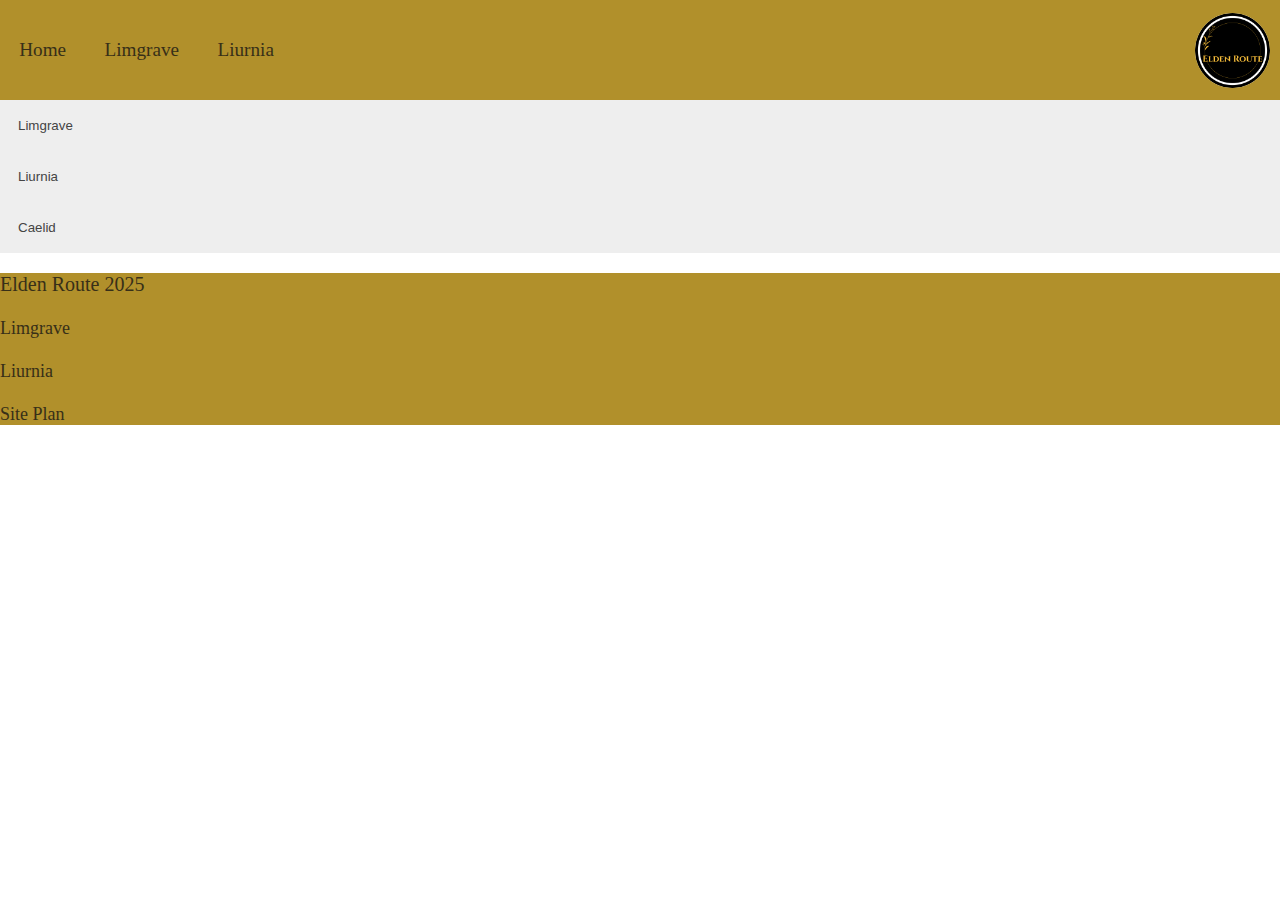
<file: web_component_stuff/web_component.html>
<!DOCTYPE html>
<html lang="en">
<head>
    <meta charset="UTF-8">
    <meta name="viewport" content="width=device-width, initial-scale=1.0">
    <title>Elden Route</title>
    <link rel="stylesheet" href="web_component.css">
</head>
<body>
    <div id="content">
        <header>
            <a href="index.html" id="logo_link">
                <img src="/personal_site/image/Elden_Layout.png" alt="elden_route_logo" class="logo">
            </a>
            <nav>
                <a href="index.html">Home</a>
                <a href="page-one.html">Limgrave</a>
                <a href="page-two.html">Liurnia</a>
            </nav>
        </header>
    </div>    
    <main id="main_one">
        <button class="accordion">Limgrave</button>
        <div class="panel">
        <p>Limgrave is the starting area of the game, so welcome in! Here you will find a beautiful lake (beware the dragon...), wonderful hills, and beautiful beaches. </p>
        </div>

        <button class="accordion">Liurnia</button>
        <div class="panel">
        <p>If you love water, Liurnia is your place! Theres a lake and.... not much else. There's thin strips of land on the outskirts of Liurnia, but the main focus here is the gorgeous Academy of Raya Lucaria built in the center of the lake.</p>
        </div>

        <button class="accordion">Caelid</button>
        <div class="panel">
        <p>If you want to come here... no you don't. Caelid is hell on The Lands Between. Make your trip short, sweet, and to the point, and you should do just fine (as long as you are overleveled, at least)!</p>
        </div>
        <script>
            var acc = document.getElementsByClassName("accordion");
            var i;

            for (i = 0; i < acc.length; i++) {
                acc[i].addEventListener("click", function() {
                    /* Toggle between adding and removing the "active" class,
                    to highlight the button that controls the panel */
                    this.classList.toggle("active");

                    /* Toggle between hiding and showing the active panel */
                    var panel = this.nextElementSibling;
                    if (panel.style.display === "block") {
                        panel.style.display = "none";
                    } else {
                        panel.style.display = "block";
                    }
                });
            }
        </script>
    </main>
    <footer>
        <p>Elden Route 2025</p>
        <p><a href="page-one.html">Limgrave</a></p>
        <p><a href="page-two.html">Liurnia</a></p>
        <p><a href="personal-site-plan.html">Site Plan</a></p>
    </footer>
</body>
</html>
</file>
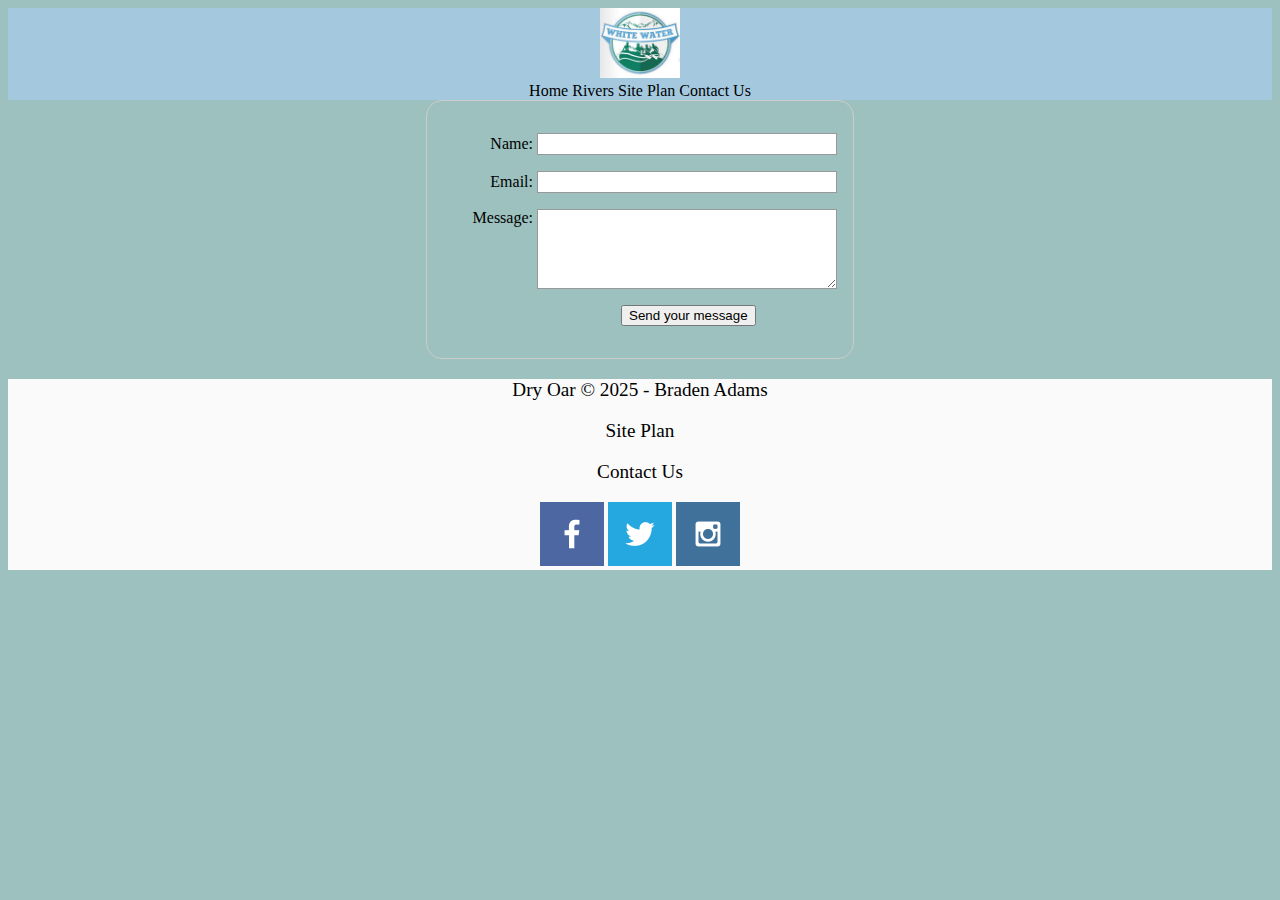
<file: wwr/contactus.html>
<!DOCTYPE html>
<html lang="en">
<head>
    <meta charset="UTF-8">
    <meta name="viewport" content="width=device-width, initial-scale=1.0">
    <title>Whitewater Rafting Vacations | Dry Oar Boating | Home</title>
    <link rel="stylesheet" href="styles/style.css">
    <style>
        body {
            /* Center the form on the page */
            text-align: center;
        }

        form {
            display: inline-block;
            /* Form outline */
            padding: 1em;
            border: 1px solid #ccc;
            border-radius: 1em;
        }

        p + p {
            margin-top: 1em;
        }

        label {
            /* Uniform size & alignment */
            display: inline-block;
            min-width: 90px;
            text-align: right;
        }

        input,
        textarea {
            /* To make sure that all text fields have the same font settings
            By default, text areas have a monospace font */
            font: 1em sans-serif;
            /* Uniform text field size */
            width: 300px;
            box-sizing: border-box;
            /* Match form field borders */
            border: 1px solid #999;
        }

        input:focus,
        textarea:focus {
            /* Set the outline width and style */
            outline-style: solid;
            /* To give a little highlight on active elements */
            outline-color: #000;
        }

        textarea {
            /* Align multiline text fields with their labels */
            vertical-align: top;
            /* Provide space to type some text */
            height: 5em;
        }

        .button {
            /* Align buttons with the text fields */
            padding-left: 90px; /* same size as the label elements */
        }

        button {
            /* This extra margin represent roughly the same space as the space
            between the labels and their text fields */
            margin-left: 0.5em;
        }

        #feedback {
            background-color: antiquewhite;
            position: absolute;
            top: 0;
            left: 0;
            right: 0;
            padding: .5em;
            /* make this element invisible until we are ready for it */
            display: none;      
        }

        .moveDown {
            margin-top: 3em;
        }
    </style>
</head>
<body>
    <div id="content">
    <header>
        <a href="index.html" id="logo_link">
            <img src="images/wwlogo.jpg" alt="white_water_logo" class="logo">
        </a>
        <nav>
            <a href="index.html">Home</a>
            <a href="rivers.html">Rivers</a>
            <a href="site-plan-rafting.html">Site Plan</a>
            <a href="contactus.html">Contact Us</a>
        </nav>
    </header>
    <main>
        <div id="feedback"></div>
        <form action="/my-handling-form-page" method="post">
            <p>
                <label for="name">Name:</label>
                <input type="text" id="name" name="user_name" />
            </p>
            <p>
                <label for="mail">Email:</label>
                <input type="email" id="mail" name="user_email" />
            </p>
            <p>
                <label for="msg">Message:</label>
                <textarea id="msg" name="user_message"></textarea>
            </p>
            <p class="button">
                <button type="submit">Send your message</button>
            </p>
        </form>
    </main>
    <footer>
        <p>Dry Oar &copy; 2025 - Braden Adams</p>
        <p><a href="site-plan-rafting.html">Site Plan</a></p>
        <p><a href="contactus.html">Contact Us</a></p>
        <div class="social">
            <a href="https://facebook.com" target="_blank">
                <img src="images/facebook.png" alt="facebook icon">
            </a>
            <a href="https://twitter.com" target="_blank">
                <img src="images/twitter.png" alt="twitter icon">
            </a>
            <a href="https://instagram.com" target="_blank">
                <img src="images/instagram.png" alt="instagram icon">
            </a>
        </div>
    </footer>
    </div>
</body>
<script>
    // get the feedback div element so we can do something with it.
    const feedbackElement = document.getElementById('feedback');
    // get the form so we can read what was entered in it.
    const formElement = document.forms[0];
    // add a 'listener' to wait for a submission of our form. When that happens run the code below.
    formElement.addEventListener('submit', function(e) {
        // stop the form from doing the default action.
        e.preventDefault();
        // set the contents of our feedback element to a message letting the user know the form was submitted successfully. Notice that we pull the name that was entered in the form to personalize the message!
        feedbackElement.innerHTML = 'Hello '+ formElement.user_name.value +'! Thank you for your message. We will get back with you as soon as possible!';
        // make the feedback element visible.
        feedbackElement.style.display = "block";
        // add a class to move everything down so our message doesn't cover it.
        document.body.classList.toggle('moveDown');
    });
</script>
</html>
</file>
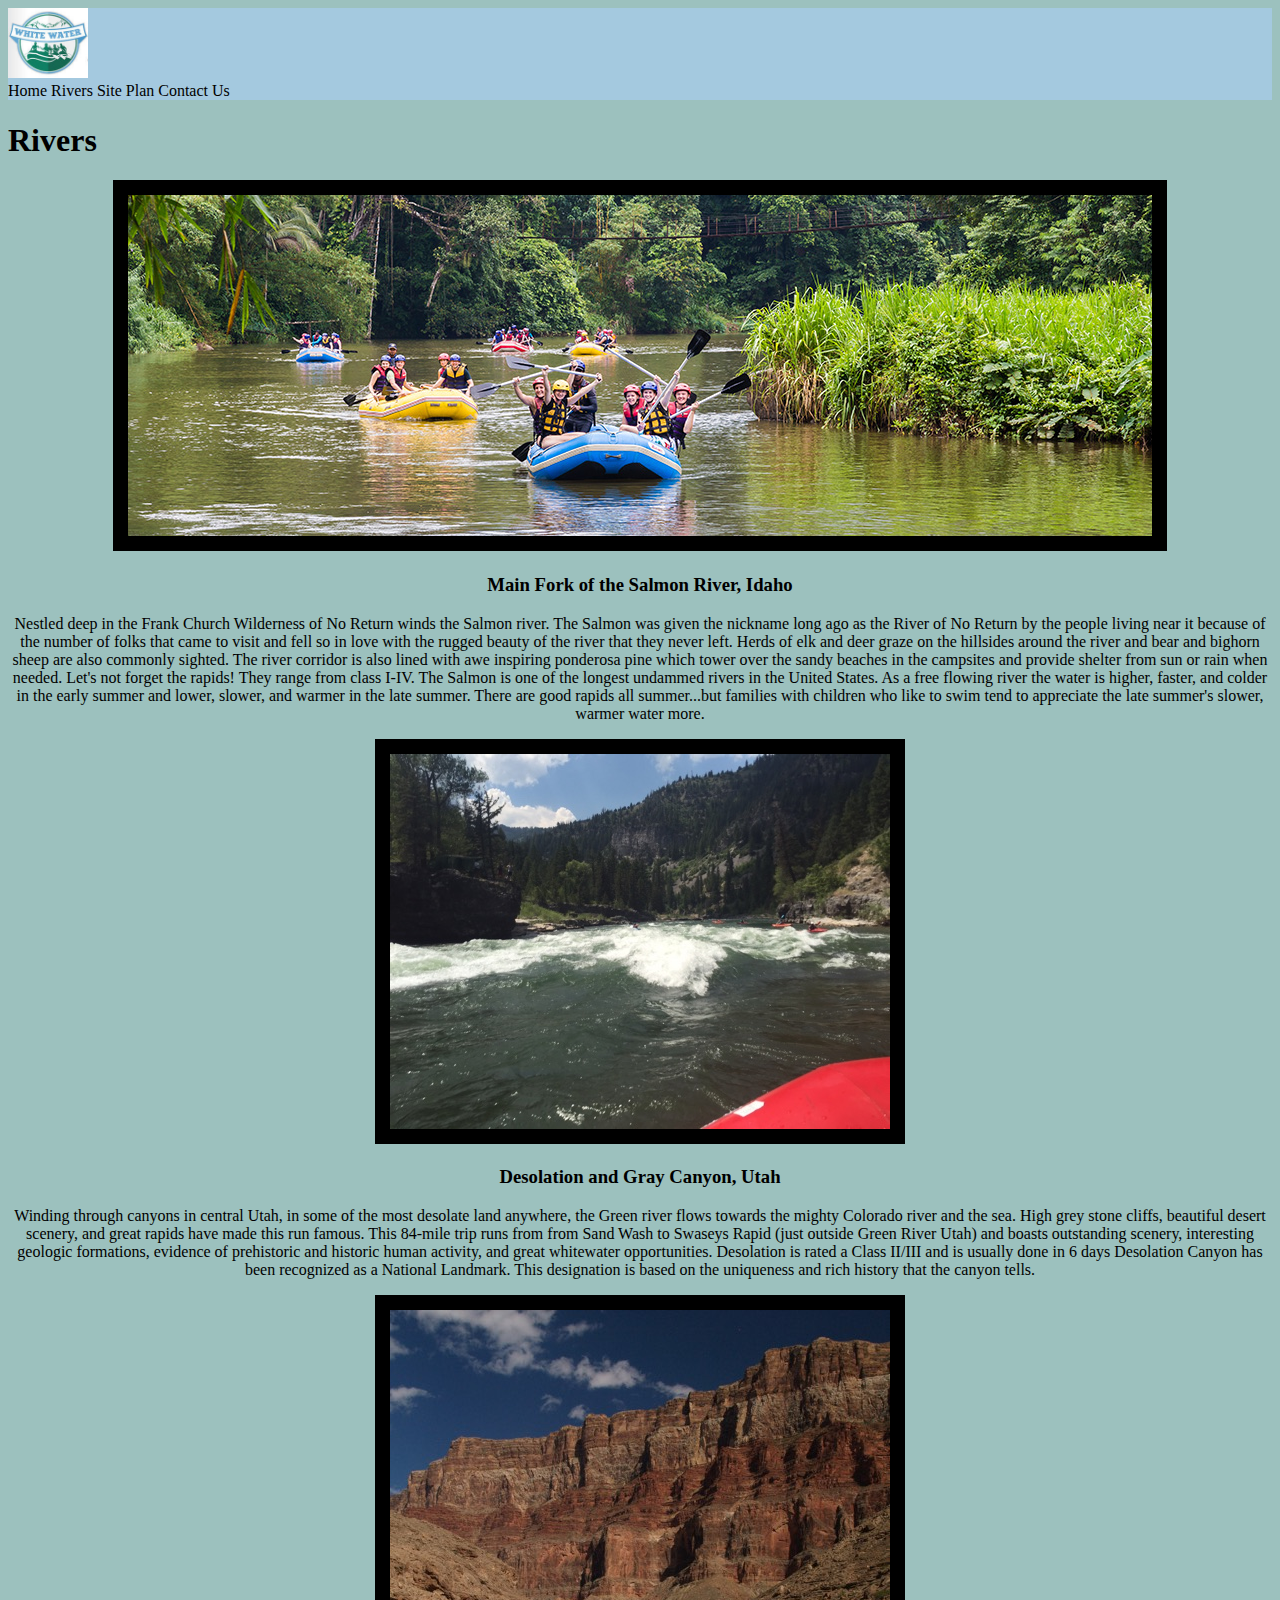
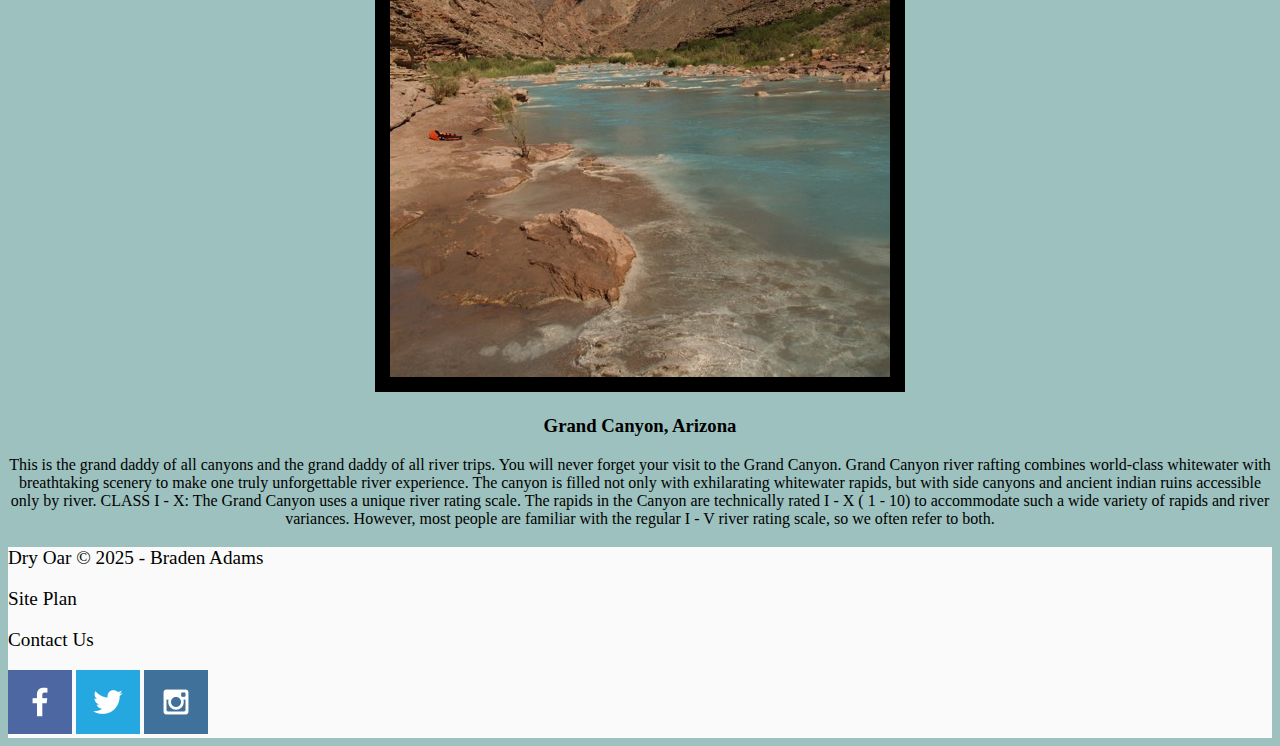
<file: wwr/rivers.html>
<!DOCTYPE html>
<html lang="en">
<head>
    <meta charset="UTF-8">
    <meta name="viewport" content="width=device-width, initial-scale=1.0">
    <title>Whitewater Rafting Vacations | Dry Oar Boating | Home</title>
    <link rel="stylesheet" href="styles/style.css">
</head>
<body>
    <div id="content">
    <header>
        <a href="index.html" id="logo_link">
            <img src="images/wwlogo.jpg" alt="white_water_logo" class="logo">
        </a>
        <nav>
            <a href="index.html">Home</a>
            <a href="rivers.html">Rivers</a>
            <a href="site-plan-rafting.html">Site Plan</a>
            <a href="contactus.html">Contact Us</a>
        </nav>
    </header>
    <main>
        <h1>Rivers</h1>
        <section id="salmon_section">
            <img src="images/snake.jpg" alt="rafting in the salmon river" id="snake_img" style="border: 15px solid black;">
            <h3>Main Fork of the Salmon River, Idaho</h3>
            <p>Nestled deep in the Frank Church Wilderness of No Return winds the Salmon river. The Salmon was given the nickname long ago as the River of No Return by the people living near it because of the number of folks that came to visit and fell so in love with the rugged beauty of the river that they never left. 
                Herds of elk and deer graze on the hillsides around the river and bear and bighorn sheep are also commonly sighted. The river corridor is also lined with awe inspiring ponderosa pine which tower over the sandy beaches in the campsites and provide shelter from sun or rain when needed. 
                Let's not forget the rapids! They range from class I-IV. The Salmon is one of the longest undammed rivers in the United States. As a free flowing river the water is higher, faster, and colder in the early summer and lower, slower, and warmer in the late summer. There are good rapids all summer...but families with children who like to swim tend to appreciate the late summer's slower, warmer water more.</p>
        </section>
        <section id="utah_section">
            <img src="images/utah.jpg" alt="canyon in utah" id="utah_img" style="border: 15px solid black;">
            <h3>Desolation and Gray Canyon, Utah</h3>
            <p>Winding through canyons in central Utah, in some of the most desolate land anywhere, the Green river flows towards the mighty Colorado river and the sea. High grey stone cliffs, beautiful desert scenery, and great rapids have made this run famous. This 84-mile trip runs from from Sand Wash to Swaseys Rapid (just outside Green River Utah) and boasts outstanding scenery, interesting geologic formations, evidence of prehistoric and historic human activity, and great whitewater opportunities. 
                Desolation is rated a Class II/III and is usually done in 6 days 
                Desolation Canyon has been recognized as a National Landmark.  This designation is based on the uniqueness and rich history that the canyon tells.</p>
        </section>
        <section id="canyon_section">
            <img src="images/canyon.jpg" alt="the grand canyon" id="canyon_img" style="border: 15px solid black;">
            <h3>Grand Canyon, Arizona</h3>
            <p>This is the grand daddy of all canyons and the grand daddy of all river trips. You will never forget your visit to the Grand Canyon. 
                Grand Canyon river rafting combines world-class whitewater with breathtaking scenery to make one truly unforgettable river experience. The canyon is filled not only with exhilarating whitewater rapids, but with side canyons and ancient indian ruins accessible only by river. 
                CLASS I - X: The Grand Canyon uses a unique river rating scale. The rapids in the Canyon are technically rated I - X ( 1 - 10) to accommodate such a wide variety of rapids and river variances. However, most people are familiar with the regular I - V river rating scale, so we often refer to both.</p>
        </section>
    </main>
    <footer>
        <p>Dry Oar &copy; 2025 - Braden Adams</p>
        <p><a href="site-plan-rafting.html">Site Plan</a></p>
        <p><a href="contactus.html">Contact Us</a></p>
        <div class="social">
            <a href="https://facebook.com" target="_blank">
                <img src="images/facebook.png" alt="facebook icon">
            </a>
            <a href="https://twitter.com" target="_blank">
                <img src="images/twitter.png" alt="twitter icon">
            </a>
            <a href="https://instagram.com" target="_blank">
                <img src="images/instagram.png" alt="instagram icon">
            </a>
        </div>
    </footer>
    </div>
</body>
</html>
</file>
<file: ice_challenge_one/styles/ice_one.css>
body {
    background-color:#2DA1CB;
}

.header h1 {
    color:white;
    font-size:40px;
    text-align:center;
}

.header h1:hover {
    color:black;
    font-size:40px;
    text-align:center;
}

.header p {
    color:white;
    text-align:center;
}

.header h3 {
    color:white;
    text-align:center;
    font-weight:bold;
}

.main img {
    display:block;
    width:100px;
    height:auto;
    margin:auto;
}

.main h2 {
    color:white;
    font-size:40px;
    text-align:center;
}

.main p.name {
    color:black;
    font-size:10px;
    text-align:center;
}
</file>
<file: ice_challenge_two/styles/ice_two.css>
body {
    margin: 0;
    padding: 0;
}

.top {
    width: 100%;
}

div {
    width: 100%;
    background-color: grey;
    text-align: center;
    margin-top: -5px;
    padding: 0;
}

div img {
    display: inline-block;
    border-radius: 50%;
    border: 15px solid #444;
    margin: 50px;
    width: 250px;
}
</file>
<file: personal_site/styles/style.css>
@import url('https://fonts.googleapis.com/css2?family=Spectral+SC:wght@300&display=swap');
@import url('https://fonts.googleapis.com/css2?family=Gilda+Display&display=swap');

body {
    margin: 0;
}

header {
    background-color: #b1902b;

}

.logo {
    width: 100px;
    float: right;
    border-radius: 50%;
}

nav {
    display: flex;
    line-height: 3em;
    height: 100px;
    font-size: 1.2em;
    list-style-type: none;
    align-items: center;
}

nav a {
    width: auto;
    padding: 1em;
    color: #372f18;
    background-color: #b1902b;
    text-decoration: none;
}

nav a:hover {
  color: white;
  background-color: #edb65e;
}

#background {
    background-image: url(../image/elden_ring2_1600.jpg);
    opacity: .5;
    z-index: -1;
}

#top {
    /*display: block;
    margin: 0 auto;*/
    z-index: 1;        
}

main img {
    width: 33%;   
    margin-left: 33%; 
}

main h1 {
    text-align: center;
    margin: auto;
    font-family: "Spectral SC";
    color: #372f18;
    -webkit-text-stroke-width: 0.001px;
    -webkit-text-stroke-color: black;
    font-size: 75px;
    opacity: 1;
}

main p {
    text-align: center;
    width: 50%;
    margin-left: 25%;
    margin-right: 25%;
    background-color: #372f18;
    color: #b1902b;
    font-family: "Gilda Display";
    font-size: 20px;
}

footer {
    font-size: 20px;
    background-color: #b1902b;
    color: #372f18;
}

footer a {
    font-size: 18px;
    text-decoration: none;
    background-color: #b1902b;
    color: #372f18;
}

footer a:hover {
    color: white;
    background-color: #edb65e;
}

#page_one {
    display: grid;
    grid-template-columns: repeat(5, 1fr);
    grid-template-rows: 200px 200px 2fr;
}

#title_lim {
    grid-column: 2 / 5;
    grid-row: 1 / 2;
}

#lim_one {
    grid-column: 1 / 3;
    grid-row: 2 / 3;
    width: 300px;
}

#lim_two {
    grid-column: 3 / 5;
    grid-row: 2 / 3;
    width: 300px;
}

#list_lim {
    grid-row: 3 / 4
}
</file>
<file: wwr/styles/style.css>
#content {
    max-width:1600px;
    margin: 0 auto;
}

nav a {
    text-align:center;
    color:black;
    text-decoration:none;
}

#hero_msg h1, #hero_msg h4 {
    text-align:center;
}

.button_box {
    text-align:center;
}

main section {
    text-align:center;
}

#background {
    height:75px;
}

body {
    background-color:#9CC1BE;
}

header {
    background-color:#A4C9DF;
}

nav a:hover {
    background-color:#2F7360;
    color:black;
}

.book, .join {
    background-color:#A4C9DF;
    color:black;
    text-decoration:none;
}

.book:hover, .join:hover {
    background-color:#2F7360;
    color:black;
}

#background {
    background-color:#9CC1BE;
}

.msg {
    background-color:#F9FAF9;
}

footer {
    background-color:#F9FAF9;
    color:black;
}

.home_title {
    color:black;
}

h4 {
    color:black;
}

.msg h2 {
    color:black;
}

.msg p {
    color:black;
}

footer a {
    color:black;
    text-decoration:none;
}

footer a:hover {
    color:black;
}

.logo {
    width:80px
}

.icon {
    width:80px
}

#hero_img {
    width:100%
}

footer p {
    font-size:1.2em;
}

footer p a:hover {
    text-decoration:underline;
}
</file>
<file: positioning/positionstyles.css>
/* CSS - Name: "positionstyles.css" */
/* Activity 1 styles */
.content1 {
  /* This is the parent of the activity 1 boxes. */
  display:grid;
  grid-template-columns:1fr 1fr;
  justify-items:center;
  gap:20px;
}
.red1 { 
  width: 100%; 
  height: 100px; 
  background-color: red; 
  grid-column:1/3;
} 
.green1 {
  width: 200px; 
  height: 200px; 
  background-color: green; 

} 
.yellow1 {
  width: 200px; 
  height: 200px; 
  background-color: gold; 
} 
.blue1 {
  width: 100%; 
  height: 100px; 
  background-color: blue; 
  grid-column:1/3;
} 
/* Activity 2 styles */ 
.content2 {
  /* This is the parent of the activity 2 boxes. */
  display:grid;
  grid-template-columns:50px 50px 50px 50px 50px;
}
.red2 {
  width: 100px; 
  height: 100px; 
  background-color: red; 
  grid-column:1/3;
  grid-row:1/3;
} 
.green2 { 
  width: 100px; 
  height: 100px; 
  background-color: green; 
  grid-column:2/4;
  grid-row:2/4;
} 
.yellow2 {
  width: 100px; 
  height: 100px; 
  background-color: gold; 
  grid-column:3/5;
  grid-row:3/5;
} 
.blue2 {
  width: 100px; 
  height: 100px; 
  background-color: blue; 
  grid-column:4/6;
  grid-row:4/6
} 
/* Activity 3 styles */ 
.content3 {
  /* This is the parent of the activity 3 boxes. */
  display:grid;
  grid-template-rows: 100px 1fr 100px;
  grid-template-columns:1fr 1fr;
  column-gap: 100px;
}
.red3 {
  width: 100%; 
  height: 100%; 
  background-color: red; 
  grid-column: 1/-1;
  grid-row: 1;
} 
.green3 {
  width: 100%; 
  height: 200px; 
  grid-column: 1;
  grid-row: 2;
  background-color: green;
} 
.yellow3 {
  width: 100%; 
  height: 200px; 
  background-color: gold; 
  grid-row: 2;
  grid-column: 2;
} 
.blue3 {
  width: 100%;
  height: 100%; 
  background-color: blue; 
  grid-column: 1/-1;
  grid-row: 3;
} 
/* Activity 4 styles */ 
.content4 {
  /* This is the parent of the activity 4 boxes. */
  height: 400px;
  display:grid;
  grid-template-rows: 1fr 1fr 1fr;
  grid-template-columns: 1fr 1fr;
}
.red4 {
  width: 100%; 
  height: 100%; 
  background-color: red; 
  grid-column: 1;
  grid-row: 1/4;
} 
.green4 {
  width: 100%; 
  height: 100%; 
  background-color: green; 
} 
.yellow4 {
  width: 100%; 
  height: 100%; 
  background-color: gold; 
} 
.blue4 {
  width: 100%; 
  height: 100%; 
  background-color: blue; 
} 
/* Activity 5 styles */ 
.content5 {
  /* This is the parent of the activity 5 boxes. */
  height: 400px;
}
.red5 { 
  width: 100%; 
  height: 100px; 
  background-color: red; 
} 
.green5 { 
  width: 200px; 
  height: 200px; 
  background-color: green; 
  float: left;

} 
.yellow5 {
  width: 100%; 
  height: 80%; 
  background-color: gold; 

} 
.blue5 {
  width: 100%; 
  height: 100px; 
  background-color: blue; 
} 
/* Activity 6 styles */ 
.content6 {
  /* This is the parent of the activity 6 boxes. */
  display: grid;
  grid-template-columns: 100px 100px 100px 100px 100px 100px;
  grid-template-rows: 100px 100px 100px 100px 100px 100px;
}
.red6 {
  width: 400px; 
  height: 200px; 
  background-color: red; 
  grid-column: 1/4;
  grid-row: 1/2;
  z-index: 1;
} 
.green6 {
  width: 200px; 
  height: 200px; 
  background-color: green; 
  grid-column: 1/2;
  grid-row: 5/6;
  z-index: 3;
} 
.yellow6 {
  width: 200px; 
  height: 400px; 
  background-color: gold;
  grid-column: 5/6;
  grid-row: 3/6;
  z-index: 3;
} 
.blue6 {
  width: 400px; 
  height: 400px; 
  background-color: blue;
  grid-column: 2/5;
  grid-row: 2/5; 
  z-index: 2;
} 


/* Do not make any changes below here */
.activity {
  width: 70%; 
  margin: 20px auto; 
  font-family: Arial, sans-serif; 
  border: 1px solid black; 
  padding: 10px; 
  clear:both; 
  overflow: auto;
} 

.hint {
  border: 1px solid grey;
  background: #e0e0e0;
  padding: .5em;
  position: relative;
  margin: 1em 0;
}
.hint h3 {
  margin: 0;
}
.hint:hover {
  background: #d0d0d0;
}
.hint > div {
  display: none;
}

.hint input[type=checkbox] {
  position: absolute;
  width: 100%;
  height: 100%;
  opacity: 0;
  z-index: 1;
  cursor: pointer;
}

.hint input[type=checkbox]:checked ~ div {
  display: block;
}

.hint i {
  position: absolute;
  transform: translate(-6px, 0);
  margin-top: 16px;
  right: 10px;
  top: -3px;
}
.hint i:before, .hint i:after {
  content: "";
  position: absolute;
  background-color: black;
  width: 3px;
  height: 9px;
}
.hint i:before {
  transform: translate(2px, 0) rotate(45deg);
}
.hint i:after {
  transform: translate(-2px, 0) rotate(-45deg);
}

.hint input[type=checkbox]:checked ~ i:before {
  transform: translate(-2px, 0) rotate(45deg);
}
.hint input[type=checkbox]:checked ~ i:after {
  transform: translate(2px, 0) rotate(-45deg);
}
.hint a {
  position: relative;
  z-index: 1;
}
</file>
<file: web_component_stuff/web_component.css>
/* Style the buttons that are used to open and close the accordion panel */
.accordion {
    background-color: #eee;
    color: #444;
    cursor: pointer;
    padding: 18px;
    width: 100%;
    text-align: left;
    border: none;
    outline: none;
    transition: 0.4s;
}

/* Add a background color to the button if it is clicked on (add the .active class with JS), and when you move the mouse over it (hover) */
.active, .accordion:hover {
    background-color: #ccc;
}

/* Style the accordion panel. Note: hidden by default */
.panel {
    padding: 0 18px;
    background-color: white;
    display: none;
    overflow: hidden;
}
@import url('https://fonts.googleapis.com/css2?family=Spectral+SC:wght@300&display=swap');
@import url('https://fonts.googleapis.com/css2?family=Gilda+Display&display=swap');

body {
    margin: 0;
}

header {
    background-color: #b1902b;

}

.logo {
    width: 75px;
    float: right;
    border-radius: 50%;
    margin: 13px 10px 10px 10px;
}

nav {
    display: flex;
    line-height: 3em;
    height: 100px;
    font-size: 1.2em;
    list-style-type: none;
    align-items: center;
}

nav a {
    width: auto;
    padding: 1em;
    color: #372f18;
    background-color: #b1902b;
    text-decoration: none;
}

nav a:hover {
  color: white;
  background-color: #edb65e;
}

#main_page {
    background: url(../image/opacity_image.png);
    background-size: cover;
    background-repeat: no-repeat;
}

main img {
    width: 33%;   
    margin-left: 33%; 
}

main h1 {
    text-align: center;
    margin: auto;
    font-family: "Spectral SC";
    color: #372f18;
    -webkit-text-stroke-width: 0.001px;
    -webkit-text-stroke-color: black;
    font-size: 75px;
    opacity: 1;
}

main p {
    text-align: center;
    width: 50%;
    margin-left: 25%;
    margin-right: 25%;
    background-color: #372f18;
    color: #b1902b;
    font-family: "Gilda Display";
    font-size: 20px;
    padding: 5px 5px 5px 5px;
}

footer {
    font-size: 20px;
    background-color: #b1902b;
    color: #372f18;
}

footer a {
    font-size: 18px;
    text-decoration: none;
    background-color: #b1902b;
    color: #372f18;
}

footer a:hover {
    color: white;
    background-color: #edb65e;
}

#page {
    display: grid;
    grid-template-columns: repeat(5, 20%);
    grid-template-rows: 175px 300px 2fr;
}

#title_page {
    grid-column: 2 / 5;
    grid-row: 1 / 2;
}

#image_one {
    grid-column: 0 / 3;
    grid-row: 2 / 3;
    width: 500px;
    border-radius: 5%;
}

#image_two {
    grid-column: 3 / 6;
    grid-row: 2 / 3;
    width: 500px;
    border-radius: 5%; 
}

#list_page {
    grid-column: 1 / 3;
    grid-row: 3 / 4;
    column-count: 2;
    column-gap: 167%;
    break-inside: avoid;
    white-space: nowrap;
    font-family: "Spectral SC";
    font-size: larger;
    margin-left: 75px;
}
</file>
